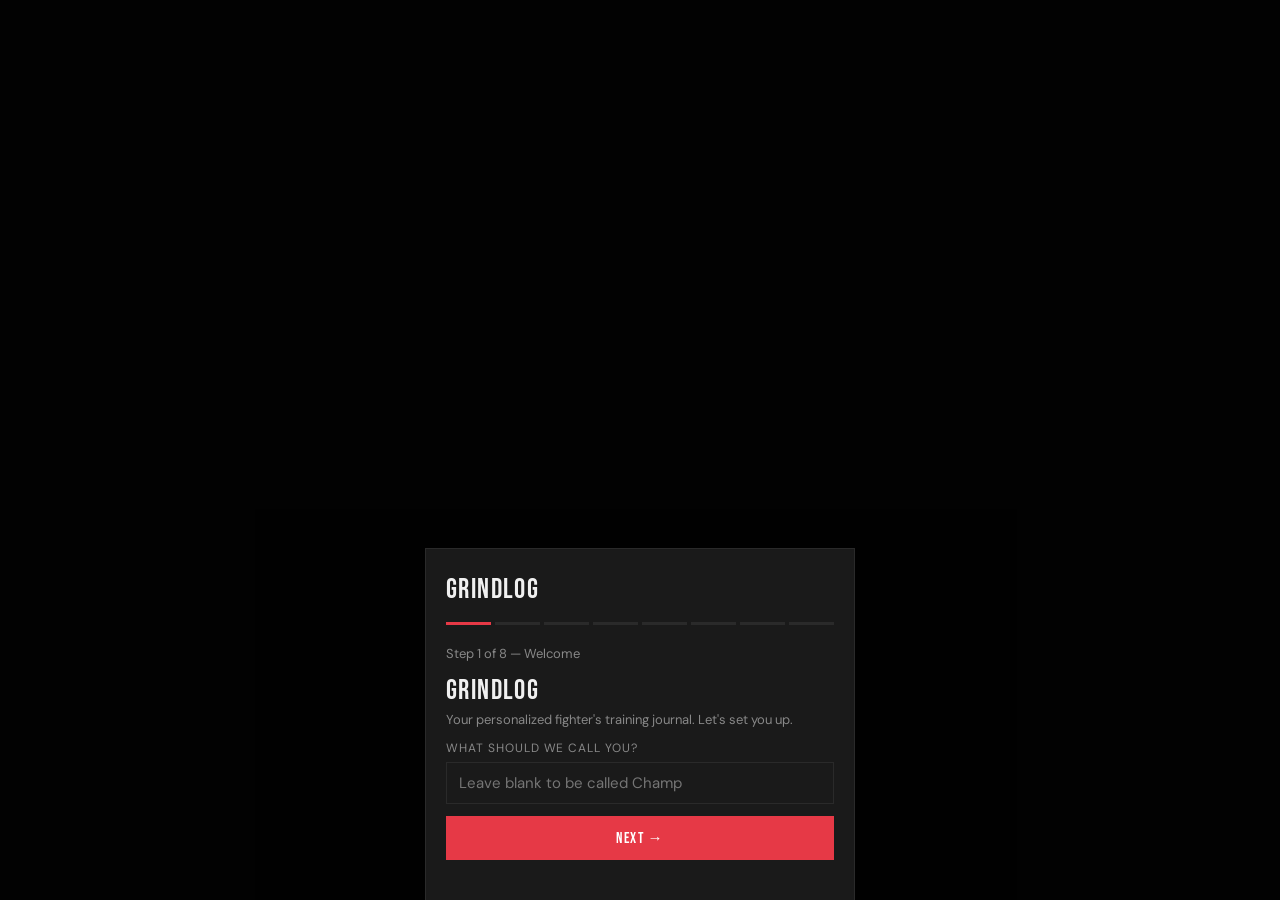
<file: index.html>
<!DOCTYPE html>
<html lang="en">

<head>
  <meta charset="UTF-8">
  <meta name="viewport" content="width=device-width, initial-scale=1.0, viewport-fit=cover">
  <meta name="theme-color" content="#e63946">

  <link rel="manifest" href="manifest.json">

  <link rel="apple-touch-icon" href="icons/192.png">

  <link rel="icon" type="image/png" href="icons/icon-192.png">

  <meta name="apple-mobile-web-app-capable" content="yes">
  <meta name="apple-mobile-web-app-status-bar-style" content="black-translucent">
  <meta name="apple-mobile-web-app-title" content="GrindLog">

  <title>GrindLog</title>

  <link rel="preconnect" href="https://fonts.googleapis.com">
  <link rel="preconnect" href="https://fonts.gstatic.com" crossorigin>
  <link
    href="https://fonts.googleapis.com/css2?family=Bebas+Neue&family=DM+Sans:ital,opsz,wght@0,9..40,400;0,9..40,500;0,9..40,700&display=swap"
    rel="stylesheet">
  <link rel="stylesheet" href="css/base.css">
  <link rel="stylesheet" href="css/components.css">
</head>

<body>

  <!-- ══════════ ONBOARDING ══════════ -->
  <div class="overlay" id="onboarding-overlay">
    <div class="modal">
      <h2 class="modal-title">GRINDLOG</h2>
      <div id="onboarding-steps"></div>
    </div>
  </div>

  <!-- ══════════ SLEEP MODAL ══════════ -->
  <div class="overlay" id="sleep-overlay">
    <div class="modal">
      <div class="flex-between mb-12">
        <h2 class="modal-title">SLEEP & RECOVERY</h2>
        <button class="btn btn-ghost" onclick="breathingReset();closeModal('sleep-overlay')">✕</button>
      </div>
      <div id="sleep-content"></div>
    </div>
  </div>

  <!-- ══════════ INSTALL BANNER ══════════ -->
  <div id="install-banner"
    style="display:none;position:fixed;bottom:60px;left:50%;transform:translateX(-50%);width:100%;max-width:430px;background:var(--surface);border-top:1px solid var(--accent);padding:10px 16px;align-items:center;justify-content:space-between;z-index:150">
    <span style="font-size:13px">Add to Home Screen for offline access</span>
    <div style="display:flex;gap:8px">
      <button class="btn btn-accent" style="padding:6px 12px;font-size:12px" onclick="installPWA()">INSTALL</button>
      <button class="btn btn-ghost" style="padding:6px 10px;font-size:12px" onclick="dismissInstall()">✕</button>
    </div>
  </div>

  <!-- ══════════ APP ══════════ -->
  <main id="app">
    <section id="tab-today" class="tab active"></section>
  </main>

  <!-- ══════════ BOTTOM NAV ══════════ -->
  <nav id="bottom-nav">
    <a class="nav-btn active" href="index.html">
      <svg width="22" height="22" viewBox="0 0 1024 1024" fill="currentColor" xmlns="http://www.w3.org/2000/svg">
        <path
          d="M650.564314 118.483673s25.088756-95.013547-28.002289-97.117765-120.102302-2.75167-178.049235 25.088756-103.430419 136.936048-103.43042 136.936048-103.430419 89.348344-120.102302 206.860839a784.387813 784.387813 0 0 0-10.197366 176.106881s-35.124258 80.122156-1.294903 114.598962 109.257485 54.062222 109.257485 54.062222 90.319521 74.456953 190.027093 70.734106a495.948052 495.948052 0 0 0 190.998271-53.091045s107.153267 160.244312 159.273134 162.995982 40.951324-59.565562 40.951324-59.565563l0.971178-323.725882s0.809315-75.428131-66.201943-104.401597a125.443779 125.443779 0 0 0-117.350632 6.474517s-60.53674-52.119867-131.270846-33.505628a434.440134 434.440134 0 0 0-127.547998 59.565562 187.922875 187.922875 0 0 0 7.445696-69.924791c-3.722848-36.257299-46.616527-97.117765-16.186294-162.995982s71.705283-43.702994 71.705283-43.702994a55.195263 55.195263 0 0 0 40.951324 24.279441 108.286308 108.286308 0 0 0 51.310552-17.64306s47.425842 13.110898 56.813893-18.614238 3.399122-41.436913-20.071005-53.414771z" />
        <path
          d="M857.748879 1023.944967h-4.694026c-10.844817 0-69.601065-11.815995-180.639042-173.678936a553.08567 553.08567 0 0 1-202.814266 52.929181c-105.372775 4.208436-199.577007-64.745177-218.676833-79.636567-17.966786-5.017751-89.186481-26.869248-125.120054-63.450273-40.951324-41.760639-13.272761-120.911617-4.532162-142.763114A946.736344 946.736344 0 0 1 133.088491 424.080906c17.643061-123.339561 115.084551-217.867519 135.155556-236.319894 9.873639-22.660812 57.461344-126.091231 121.559068-156.521464 67.334984-32.372588 141.9538-32.372588 206.051525-29.459056a52.767319 52.767319 0 0 1 41.27505 21.689634c19.585416 27.031111 14.729528 72.190872 10.359228 95.660999 24.279441 16.186294 28.649741 36.581025 18.128649 72.352735s-45.645349 41.760639-77.694211 35.77171a128.19545 128.19545 0 0 1-59.727426 18.128649 77.04676 77.04676 0 0 1-57.137618-29.944644 26.383659 26.383659 0 0 0-15.215117 0.809315 70.572242 70.572242 0 0 0-33.991217 39.332694c-20.718456 44.512309-6.150792 86.758537 6.798243 123.987013a210.421824 210.421824 0 0 1 12.301584 45.321624 199.900732 199.900732 0 0 1 0 39.008969 476.03891 476.03891 0 0 1 107.962582-44.512309c68.144298-17.966786 127.062409 16.186294 151.018124 32.372588a159.273134 159.273134 0 0 1 135.155556-1.780492c84.654318 36.419162 84.654318 129.490353 84.492455 132.727612l-0.971177 355.289156a88.862755 88.862755 0 0 1-16.186295 67.820572 57.946933 57.946933 0 0 1-44.674171 18.12865z" />
      </svg>
      Today
    </a>
    <a class="nav-btn" href="workout.html">
      <svg width="22" height="22" viewBox="0 -131.5 1287 1287" fill="currentColor" xmlns="http://www.w3.org/2000/svg">
        <path
          d="M1128.170143 656.727291h-9.881771v147.19722a55.996704 55.996704 0 0 1-61.761071 48.791246c-33.762719 0-61.761071-21.822245-61.761071-48.791246V315.188568c0-26.969001 27.586612-48.791246 61.761071-48.791246a55.996704 55.996704 0 0 1 61.761071 48.791246v168.607724h9.881771c60.114109 0 108.905355 38.909475 108.905356 86.87724s-48.997116 87.08311-108.905356 87.08311M898.213089 1023.999794a97.582492 97.582492 0 0 1-97.788363-97.582492V193.107518a97.685427 97.685427 0 1 1 195.370855 0v732.486303a97.582492 97.582492 0 0 1-97.582492 97.788362z m-440.562307-367.272503v-195.370855h342.773944v195.370855H457.650782z m-95.729661 366.243152a97.582492 97.582492 0 0 1-97.582492-97.582492V193.107518a97.582492 97.582492 0 0 1 97.582492-97.582493 95.93553 95.93553 0 0 1 95.729661 97.582493v732.486303a95.93553 95.93553 0 0 1-95.729661 97.788362z m-157.078991-170.872297c-33.968589 0-61.761071-21.822245-61.761071-48.791246v-146.579609h-9.675901c-61.761071 0-110.140577-38.909475-110.140577-87.08311s49.202987-86.87724 110.140577-86.87724h9.675901v-168.607724c0-26.969001 27.792482-48.791246 61.761071-48.791246a53.938002 53.938002 0 0 1 59.290629 48.791246v488.324202a53.938002 53.938002 0 0 1-59.290629 49.820597z" />
        <path
          d="M916.123799 992.913388a123.522142 123.522142 0 0 1-123.522142-123.522142V619.670649h-302.629248v250.338208a123.522142 123.522142 0 0 1-34.79207 86.67137 119.198867 119.198867 0 0 1-86.053759 36.233161 123.522142 123.522142 0 0 1-123.522143-123.522142v-58.467147a96.553141 96.553141 0 0 1-37.056642 7.205458c-47.556025 0-86.4655-32.733368-86.4655-73.083934v-126.404326c-68.348919-5.558496-122.081051-53.526262-122.08105-111.581668s53.732132-105.817302 122.08105-111.375798v-148.226571c0-41.174047 38.703605-73.083934 86.4655-73.083934a95.72966 95.72966 0 0 1 37.262513 7.411329V123.523377a123.522142 123.522142 0 0 1 123.522142-123.522142 118.992997 118.992997 0 0 1 86.053759 36.233162 123.522142 123.522142 0 0 1 34.79207 86.67137V373.243975h302.629248V123.523377a123.522142 123.522142 0 0 1 123.522143-123.522142 123.522142 123.522142 0 0 1 123.522142 123.522142v59.702369a97.376622 97.376622 0 0 1 39.115345-8.028939c47.350155 0 85.847889 32.733368 85.847889 73.083934v148.226571c67.937178 5.558496 121.051699 53.526262 121.051699 111.375798a102.935119 102.935119 0 0 1-41.174047 80.907003 146.991349 146.991349 0 0 1-79.671782 30.468795v126.404326c0 41.174047-38.497734 73.083934-85.847889 73.083934a97.376622 97.376622 0 0 1-39.115345-8.028939v59.290628a123.522142 123.522142 0 0 1-123.933883 122.904531z m0-945.561998a76.171988 76.171988 0 0 0-76.171987 76.171987v746.69135a76.171988 76.171988 0 0 0 76.171987 76.171988 76.171988 76.171988 0 0 0 76.171988-76.171988V123.523377a76.171988 76.171988 0 0 0-76.171988-76.171987z m-546.585479 0a76.171988 76.171988 0 0 0-76.171988 76.171987v746.69135a76.171988 76.171988 0 0 0 76.171988 76.171988 72.672194 72.672194 0 0 0 52.702781-22.028116 76.995469 76.995469 0 0 0 20.587023-54.143872V123.523377a76.995469 76.995469 0 0 0-20.587023-54.143872 72.672194 72.672194 0 0 0-52.496911-22.028115z m708.399486 174.16622a35.615551 35.615551 0 0 0-38.909475 26.351391v497.794233a35.615551 35.615551 0 0 0 39.115345 26.35139 35.203811 35.203811 0 0 0 38.909475-26.35139v-174.989702l24.910298 1.646962h8.64655a102.935119 102.935119 0 0 0 63.819774-20.587024 57.437796 57.437796 0 0 0 23.880947-44.467971c0-35.409681-41.174047-65.260865-87.700721-65.260865H1142.16932l-24.910299 1.646962v-196.811947a35.203811 35.203811 0 0 0-39.321215-25.322039zM169.84419 570.261792v175.195571c0 13.999176 18.528321 26.35139 39.732956 26.351391a44.056231 44.056231 0 0 0 28.410093-9.058291 22.645726 22.645726 0 0 0 8.85242-17.2931V247.869001a32.733368 32.733368 0 0 0-37.056643-26.351391c-20.587024 0-39.732956 12.352214-39.732956 26.351391v197.017816L145.139762 443.033985h-8.23481c-48.997116 0-88.935942 29.233574-88.935942 65.260865s39.938826 65.260865 88.935942 65.260866H145.139762z m320.745829 2.470443h302.629249v-152.343976h-302.629249v152.343976z" />
      </svg>
      Workout
    </a>
    <a class="nav-btn" href="boxing.html">
      <svg width="22" height="22" viewBox="0 -21 1066 1066" fill="currentColor" xmlns="http://www.w3.org/2000/svg">
        <path
          d="M812.148503 580.828743a288.80479 288.80479 0 0 1-119.262275-23.453893s-14.102994 100.713772 19.468263 134.438324 67.908982 32.191617 103.626347 32.191616 103.166467 5.82515 120.641916-41.082634 8.277844-115.736527 8.277845-115.736527a674.491018 674.491018 0 0 1-132.752096 13.643114zM629.729341 251.401198s-34.950898 23.913772-34.950898 89.370059 89.37006 168.622754 89.37006 168.622755a321.916168 321.916168 0 0 0 133.058683 26.213174 752.517365 752.517365 0 0 0 148.23473-15.329342s82.931737-87.223952 82.931737-268.263473-196.215569-183.952096-226.874252-183.952096S605.662275 87.837126 629.729341 251.401198z" />
        <path
          d="M792.526946 553.235928a373.116168 373.116168 0 0 1-155.439521-30.658682 18.39521 18.39521 0 0 1-5.671856-4.292216c-4.292216-4.905389-103.473054-119.568862-103.473054-197.901796a147.161677 147.161677 0 0 1 37.556886-106.232336 168.622754 168.622754 0 0 1 38.016767-134.131736C660.081437 14.562874 762.634731 0.306587 797.279042 0.306587a371.583234 371.583234 0 0 1 145.628742 27.746108c81.092216 35.564072 123.861078 102.4 123.861078 193.302994 0 205.25988-92.895808 305.360479-96.728143 309.499401a18.39521 18.39521 0 0 1-9.350899 5.211976 844.34012 844.34012 0 0 1-168.162874 17.168862z m-135.971257-62.390419a353.647904 353.647904 0 0 0 135.971257 25.6 832.68982 832.68982 0 0 0 154.213174-15.329341c16.095808-19.77485 83.238323-112.517365 83.238323-280.22036 0-55.492216-22.687425-183.952096-232.699401-183.952095-28.052695 0-118.802395 12.263473-166.016767 66.989221a137.964072 137.964072 0 0 0-28.205988 114.663473 18.39521 18.39521 0 0 1-7.511377 17.628743c-1.686228 1.226347-30.658683 23.607186-30.658682 84.00479-0.306587 51.813174 63.923353 137.964072 91.669461 170.615569z" />
        <path
          d="M611.487425 349.968862a18.39521 18.39521 0 0 1-13.02994-30.658682c4.138922-4.138922 13.796407-13.796407-29.432335-88.143713a18.39521 18.39521 0 0 1 31.731736-18.39521c48.287425 83.08503 45.988024 110.677844 23.607186 132.598803a18.241916 18.241916 0 0 1-12.876647 4.598802z" />
        <path
          d="M827.477844 730.28982h-35.257485c-42.308982 0-90.28982 0-135.66467-45.221557s-30.658683-167.856287-29.279042-181.499401a18.39521 18.39521 0 0 1 26.366467-13.796407 343.530539 343.530539 0 0 0 139.037126 26.979641 819.2 819.2 0 0 0 160.038323-16.402395 18.39521 18.39521 0 0 1 22.227545 15.329341c0 3.679042 11.803593 90.443114-11.190419 151.913772-21.614371 57.331737-87.990419 62.697006-136.277845 62.697006z m-30.658682-37.097006h13.643113c41.082635 0 103.013174 1.532934 118.189222-38.936527a301.988024 301.988024 0 0 0 11.037126-114.663473 866.874251 866.874251 0 0 1-147.774851 13.336527 405.001198 405.001198 0 0 1-131.525748-21.307784c-3.219162 45.068263 0 105.312575 21.307784 126.926946 34.644311 34.644311 69.59521 34.797605 109.604791 34.491018h5.365269z" />
        <path
          d="M389.82515 852.464671a288.958084 288.958084 0 0 0 102.093413-66.069461s50.586826 88.297006 31.731736 132.138922-51.046707 55.185629-84.311377 68.368862-93.662275 43.688623-127.386826 6.74491S261.211976 889.101796 261.211976 889.101796a674.491018 674.491018 0 0 0 128.613174-36.637125zM431.674251 490.845509s40.776048 9.197605 64.843114 69.288623-20.541317 187.017964-20.541317 187.017964a318.697006 318.697006 0 0 1-112.517365 72.814371 744.239521 744.239521 0 0 1-141.796408 40.469461S113.590419 810.768862 47.061078 644.445509s112.977246-240.210778 141.02994-251.554491 205.566467-61.623952 243.583233 97.954491z" />
        <path
          d="M230.093413 873.005988a18.39521 18.39521 0 0 1-7.66467-1.686228c-5.211976-2.452695-128.613174-61.317365-204.8-251.554491-33.724551-84.464671-18.85509-162.491018 43.228742-225.49461a371.583234 371.583234 0 0 1 124.780838-79.865869c32.191617-12.876647 132.752096-37.71018 209.552096 2.146108a168.622754 168.622754 0 0 1 85.077844 110.524551 147.008383 147.008383 0 0 1 74.347306 84.617964c29.125749 72.814371-20.541317 216.143713-22.687425 222.275449a18.548503 18.548503 0 0 1-3.679042 6.131737 373.116168 373.116168 0 0 1-132.905389 86.457485 844.033533 844.033533 0 0 1-162.644312 45.988024h-2.912575z m66.376048-541.432335a291.257485 291.257485 0 0 0-97.03473 17.015569c-194.989222 78.026347-168.622754 206.026347-147.621557 257.532934 62.543713 156.512575 158.811976 216.91018 181.192814 229.940119a834.529341 834.529341 0 0 0 149.001198-43.075449 349.968862 349.968862 0 0 0 116.656287-74.194012c13.796407-40.622754 41.235928-144.402395 21.920958-192.843113-22.687425-56.718563-59.171257-66.376048-59.631138-66.529342a18.39521 18.39521 0 0 1-13.796407-13.643113 137.964072 137.964072 0 0 0-68.828742-95.961677 178.74012 178.74012 0 0 0-81.858683-18.088623z" />
        <path
          d="M481.341317 571.784431a18.241916 18.241916 0 0 1-7.20479-1.532934c-28.512575-12.263473-41.235928-36.943713-27.286228-131.985629a18.39521 18.39521 0 0 1 36.330539 5.36527c-12.57006 85.077844 0 90.596407 5.36527 92.895808a18.39521 18.39521 0 0 1-7.204791 35.257485z" />
        <path
          d="M345.676647 1023.846707a85.844311 85.844311 0 0 1-66.529342-27.899402c-44.301796-48.594012-65.916168-133.365269-66.835928-136.891018a18.39521 18.39521 0 0 1 15.329342-22.687425 822.725749 822.725749 0 0 0 154.826347-44.148503 339.54491 339.54491 0 0 0 119.108982-76.646706 18.701796 18.701796 0 0 1 15.329341-6.131737 18.39521 18.39521 0 0 1 14.102994 9.197605c6.898204 11.956886 66.222754 118.649102 40.162874 179.353293s-67.908982 76.646707-109.14491 91.976048l-4.905389 1.992815-12.11018 5.058682a271.635928 271.635928 0 0 1-99.334131 26.826348z m-91.976048-154.979641a301.988024 301.988024 0 0 0 52.732934 102.4c29.125749 31.88503 86.304192 7.971257 124.167665-7.664671l12.570059-5.211976 4.90539-1.992814c37.403593-15.329341 69.748503-27.746108 88.910179-72.661078 11.956886-28.052695-7.511377-85.077844-27.286227-125.700599a404.847904 404.847904 0 0 1-114.203593 68.522156 866.414371 866.414371 0 0 1-142.102994 42.462275z" />
      </svg>
      Boxing
    </a>
    <a class="nav-btn" href="diet.html">
      <svg width="22" height="22" viewBox="0 0 1024 1024" fill="currentColor" xmlns="http://www.w3.org/2000/svg">
        <path d="M64 448h896v80H64z" />
        <path d="M128 528c0 0 64 352 384 352s384-352 384-352H128z" />
        <path d="M192 448c0 0 72-224 320-224s320 224 320 224H192z" />
      </svg>
      Diet
    </a>
    <a class="nav-btn" href="progress.html">
      <svg width="22" height="22" viewBox="0 0 1024 1024" fill="currentColor" xmlns="http://www.w3.org/2000/svg">
        <path d="M160 576h160v384H160z" />
        <path d="M432 320h160v640H432z" />
        <path d="M704 128h160v832H704z" />
        <path d="M64 960h896v64H64z" />
      </svg>
      Progress
    </a>
  </nav>

  <script src="js/core.js"></script>
  <script src="js/data.js"></script>
  <script src="js/analyzer.js"></script>
  <script src="js/pwa.js"></script>
  <script src="js/today.js"></script>
  <script src="js/onboarding.js"></script>
  <script src="js/app.js"></script>
</body>

</html>
</file>
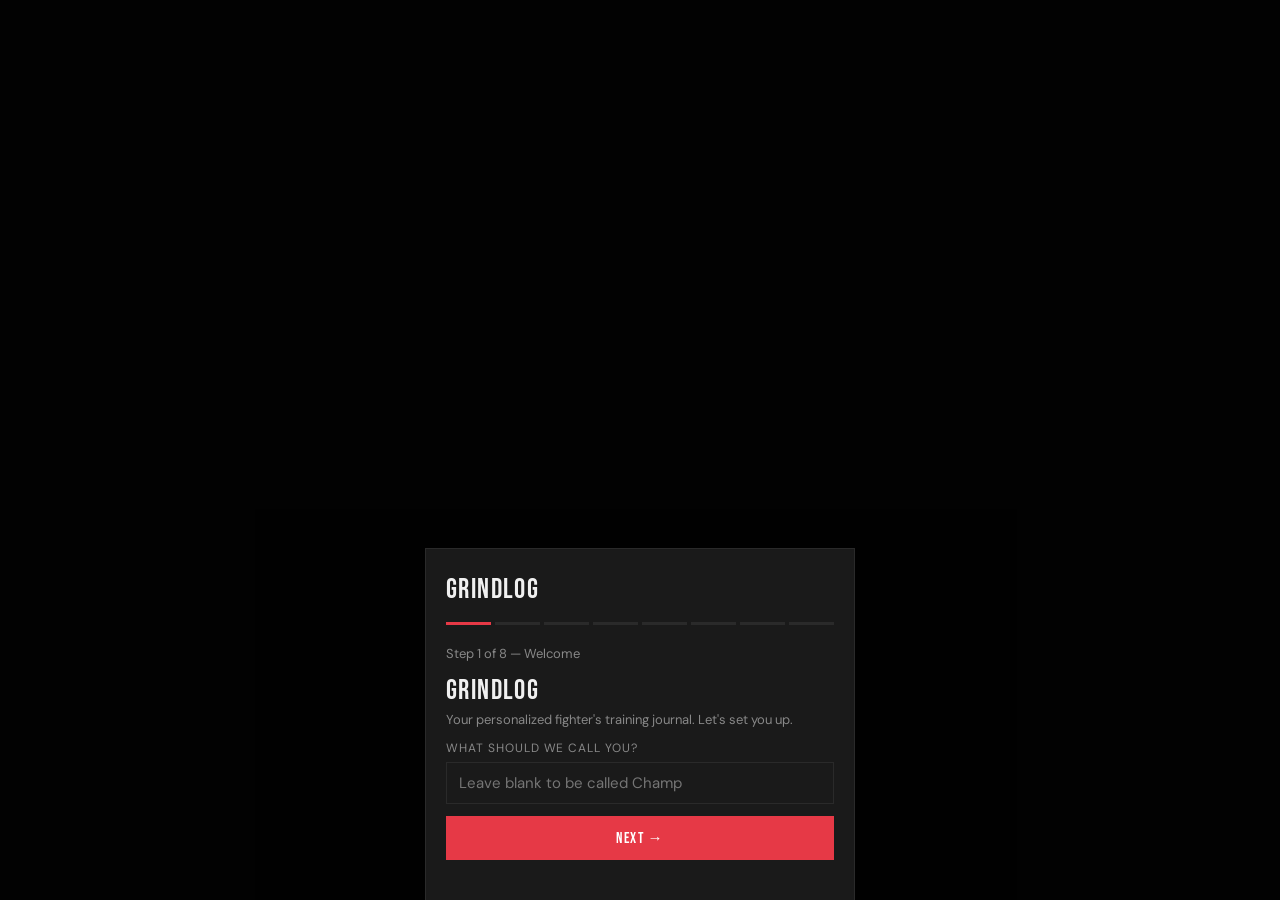
<file: boxing.html>
<!DOCTYPE html>
<html lang="en">

<head>
  <meta charset="UTF-8">
  <meta name="viewport" content="width=device-width, initial-scale=1.0, viewport-fit=cover">
  <meta name="theme-color" content="#e63946">

  <link rel="manifest" href="manifest.json">

  <link rel="apple-touch-icon" href="icons/192.png">

  <link rel="icon" type="image/png" href="icons/icon-192.png">

  <meta name="apple-mobile-web-app-capable" content="yes">
  <meta name="apple-mobile-web-app-status-bar-style" content="black-translucent">
  <meta name="apple-mobile-web-app-title" content="GrindLog">

  <title>GrindLog – Boxing</title>

  <link rel="preconnect" href="https://fonts.googleapis.com">
  <link rel="preconnect" href="https://fonts.gstatic.com" crossorigin>
  <link
    href="https://fonts.googleapis.com/css2?family=Bebas+Neue&family=DM+Sans:ital,opsz,wght@0,9..40,400;0,9..40,500;0,9..40,700&display=swap"
    rel="stylesheet">
  <link rel="stylesheet" href="css/base.css">
  <link rel="stylesheet" href="css/components.css">
</head>

<body>

  <!-- ══════════ INSTALL BANNER ══════════ -->
  <div id="install-banner"
    style="display:none;position:fixed;bottom:60px;left:50%;transform:translateX(-50%);width:100%;max-width:430px;background:var(--surface);border-top:1px solid var(--accent);padding:10px 16px;align-items:center;justify-content:space-between;z-index:150">
    <span style="font-size:13px">Add to Home Screen for offline access</span>
    <div style="display:flex;gap:8px">
      <button class="btn btn-accent" style="padding:6px 12px;font-size:12px" onclick="installPWA()">INSTALL</button>
      <button class="btn btn-ghost" style="padding:6px 10px;font-size:12px" onclick="dismissInstall()">✕</button>
    </div>
  </div>

  <!-- ══════════ APP ══════════ -->
  <main id="app">
    <section id="tab-boxing" class="tab active"></section>
  </main>

  <!-- ══════════ BOTTOM NAV ══════════ -->
  <nav id="bottom-nav">
    <a class="nav-btn" href="index.html">
      <svg width="22" height="22" viewBox="0 0 1024 1024" fill="currentColor" xmlns="http://www.w3.org/2000/svg">
        <path
          d="M650.564314 118.483673s25.088756-95.013547-28.002289-97.117765-120.102302-2.75167-178.049235 25.088756-103.430419 136.936048-103.43042 136.936048-103.430419 89.348344-120.102302 206.860839a784.387813 784.387813 0 0 0-10.197366 176.106881s-35.124258 80.122156-1.294903 114.598962 109.257485 54.062222 109.257485 54.062222 90.319521 74.456953 190.027093 70.734106a495.948052 495.948052 0 0 0 190.998271-53.091045s107.153267 160.244312 159.273134 162.995982 40.951324-59.565562 40.951324-59.565563l0.971178-323.725882s0.809315-75.428131-66.201943-104.401597a125.443779 125.443779 0 0 0-117.350632 6.474517s-60.53674-52.119867-131.270846-33.505628a434.440134 434.440134 0 0 0-127.547998 59.565562 187.922875 187.922875 0 0 0 7.445696-69.924791c-3.722848-36.257299-46.616527-97.117765-16.186294-162.995982s71.705283-43.702994 71.705283-43.702994a55.195263 55.195263 0 0 0 40.951324 24.279441 108.286308 108.286308 0 0 0 51.310552-17.64306s47.425842 13.110898 56.813893-18.614238 3.399122-41.436913-20.071005-53.414771z" />
        <path
          d="M857.748879 1023.944967h-4.694026c-10.844817 0-69.601065-11.815995-180.639042-173.678936a553.08567 553.08567 0 0 1-202.814266 52.929181c-105.372775 4.208436-199.577007-64.745177-218.676833-79.636567-17.966786-5.017751-89.186481-26.869248-125.120054-63.450273-40.951324-41.760639-13.272761-120.911617-4.532162-142.763114A946.736344 946.736344 0 0 1 133.088491 424.080906c17.643061-123.339561 115.084551-217.867519 135.155556-236.319894 9.873639-22.660812 57.461344-126.091231 121.559068-156.521464 67.334984-32.372588 141.9538-32.372588 206.051525-29.459056a52.767319 52.767319 0 0 1 41.27505 21.689634c19.585416 27.031111 14.729528 72.190872 10.359228 95.660999 24.279441 16.186294 28.649741 36.581025 18.128649 72.352735s-45.645349 41.760639-77.694211 35.77171a128.19545 128.19545 0 0 1-59.727426 18.128649 77.04676 77.04676 0 0 1-57.137618-29.944644 26.383659 26.383659 0 0 0-15.215117 0.809315 70.572242 70.572242 0 0 0-33.991217 39.332694c-20.718456 44.512309-6.150792 86.758537 6.798243 123.987013a210.421824 210.421824 0 0 1 12.301584 45.321624 199.900732 199.900732 0 0 1 0 39.008969 476.03891 476.03891 0 0 1 107.962582-44.512309c68.144298-17.966786 127.062409 16.186294 151.018124 32.372588a159.273134 159.273134 0 0 1 135.155556-1.780492c84.654318 36.419162 84.654318 129.490353 84.492455 132.727612l-0.971177 355.289156a88.862755 88.862755 0 0 1-16.186295 67.820572 57.946933 57.946933 0 0 1-44.674171 18.12865z" />
      </svg>
      Today
    </a>
    <a class="nav-btn" href="workout.html">
      <svg width="22" height="22" viewBox="0 -131.5 1287 1287" fill="currentColor" xmlns="http://www.w3.org/2000/svg">
        <path
          d="M1128.170143 656.727291h-9.881771v147.19722a55.996704 55.996704 0 0 1-61.761071 48.791246c-33.762719 0-61.761071-21.822245-61.761071-48.791246V315.188568c0-26.969001 27.586612-48.791246 61.761071-48.791246a55.996704 55.996704 0 0 1 61.761071 48.791246v168.607724h9.881771c60.114109 0 108.905355 38.909475 108.905356 86.87724s-48.997116 87.08311-108.905356 87.08311M898.213089 1023.999794a97.582492 97.582492 0 0 1-97.788363-97.582492V193.107518a97.685427 97.685427 0 1 1 195.370855 0v732.486303a97.582492 97.582492 0 0 1-97.582492 97.788362z m-440.562307-367.272503v-195.370855h342.773944v195.370855H457.650782z m-95.729661 366.243152a97.582492 97.582492 0 0 1-97.582492-97.582492V193.107518a97.582492 97.582492 0 0 1 97.582492-97.582493 95.93553 95.93553 0 0 1 95.729661 97.582493v732.486303a95.93553 95.93553 0 0 1-95.729661 97.788362z m-157.078991-170.872297c-33.968589 0-61.761071-21.822245-61.761071-48.791246v-146.579609h-9.675901c-61.761071 0-110.140577-38.909475-110.140577-87.08311s49.202987-86.87724 110.140577-86.87724h9.675901v-168.607724c0-26.969001 27.792482-48.791246 61.761071-48.791246a53.938002 53.938002 0 0 1 59.290629 48.791246v488.324202a53.938002 53.938002 0 0 1-59.290629 49.820597z" />
        <path
          d="M916.123799 992.913388a123.522142 123.522142 0 0 1-123.522142-123.522142V619.670649h-302.629248v250.338208a123.522142 123.522142 0 0 1-34.79207 86.67137 119.198867 119.198867 0 0 1-86.053759 36.233161 123.522142 123.522142 0 0 1-123.522143-123.522142v-58.467147a96.553141 96.553141 0 0 1-37.056642 7.205458c-47.556025 0-86.4655-32.733368-86.4655-73.083934v-126.404326c-68.348919-5.558496-122.081051-53.526262-122.08105-111.581668s53.732132-105.817302 122.08105-111.375798v-148.226571c0-41.174047 38.703605-73.083934 86.4655-73.083934a95.72966 95.72966 0 0 1 37.262513 7.411329V123.523377a123.522142 123.522142 0 0 1 123.522142-123.522142 118.992997 118.992997 0 0 1 86.053759 36.233162 123.522142 123.522142 0 0 1 34.79207 86.67137V373.243975h302.629248V123.523377a123.522142 123.522142 0 0 1 123.522143-123.522142 123.522142 123.522142 0 0 1 123.522142 123.522142v59.702369a97.376622 97.376622 0 0 1 39.115345-8.028939c47.350155 0 85.847889 32.733368 85.847889 73.083934v148.226571c67.937178 5.558496 121.051699 53.526262 121.051699 111.375798a102.935119 102.935119 0 0 1-41.174047 80.907003 146.991349 146.991349 0 0 1-79.671782 30.468795v126.404326c0 41.174047-38.497734 73.083934-85.847889 73.083934a97.376622 97.376622 0 0 1-39.115345-8.028939v59.290628a123.522142 123.522142 0 0 1-123.933883 122.904531z m0-945.561998a76.171988 76.171988 0 0 0-76.171987 76.171987v746.69135a76.171988 76.171988 0 0 0 76.171987 76.171988 76.171988 76.171988 0 0 0 76.171988-76.171988V123.523377a76.171988 76.171988 0 0 0-76.171988-76.171987z m-546.585479 0a76.171988 76.171988 0 0 0-76.171988 76.171987v746.69135a76.171988 76.171988 0 0 0 76.171988 76.171988 72.672194 72.672194 0 0 0 52.702781-22.028116 76.995469 76.995469 0 0 0 20.587023-54.143872V123.523377a76.995469 76.995469 0 0 0-20.587023-54.143872 72.672194 72.672194 0 0 0-52.496911-22.028115z m708.399486 174.16622a35.615551 35.615551 0 0 0-38.909475 26.351391v497.794233a35.615551 35.615551 0 0 0 39.115345 26.35139 35.203811 35.203811 0 0 0 38.909475-26.35139v-174.989702l24.910298 1.646962h8.64655a102.935119 102.935119 0 0 0 63.819774-20.587024 57.437796 57.437796 0 0 0 23.880947-44.467971c0-35.409681-41.174047-65.260865-87.700721-65.260865H1142.16932l-24.910299 1.646962v-196.811947a35.203811 35.203811 0 0 0-39.321215-25.322039zM169.84419 570.261792v175.195571c0 13.999176 18.528321 26.35139 39.732956 26.351391a44.056231 44.056231 0 0 0 28.410093-9.058291 22.645726 22.645726 0 0 0 8.85242-17.2931V247.869001a32.733368 32.733368 0 0 0-37.056643-26.351391c-20.587024 0-39.732956 12.352214-39.732956 26.351391v197.017816L145.139762 443.033985h-8.23481c-48.997116 0-88.935942 29.233574-88.935942 65.260865s39.938826 65.260865 88.935942 65.260866H145.139762z m320.745829 2.470443h302.629249v-152.343976h-302.629249v152.343976z" />
      </svg>
      Workout
    </a>
    <a class="nav-btn active" href="boxing.html">
      <svg width="22" height="22" viewBox="0 -21 1066 1066" fill="currentColor" xmlns="http://www.w3.org/2000/svg">
        <path
          d="M812.148503 580.828743a288.80479 288.80479 0 0 1-119.262275-23.453893s-14.102994 100.713772 19.468263 134.438324 67.908982 32.191617 103.626347 32.191616 103.166467 5.82515 120.641916-41.082634 8.277844-115.736527 8.277845-115.736527a674.491018 674.491018 0 0 1-132.752096 13.643114zM629.729341 251.401198s-34.950898 23.913772-34.950898 89.370059 89.37006 168.622754 89.37006 168.622755a321.916168 321.916168 0 0 0 133.058683 26.213174 752.517365 752.517365 0 0 0 148.23473-15.329342s82.931737-87.223952 82.931737-268.263473-196.215569-183.952096-226.874252-183.952096S605.662275 87.837126 629.729341 251.401198z" />
        <path
          d="M792.526946 553.235928a373.116168 373.116168 0 0 1-155.439521-30.658682 18.39521 18.39521 0 0 1-5.671856-4.292216c-4.292216-4.905389-103.473054-119.568862-103.473054-197.901796a147.161677 147.161677 0 0 1 37.556886-106.232336 168.622754 168.622754 0 0 1 38.016767-134.131736C660.081437 14.562874 762.634731 0.306587 797.279042 0.306587a371.583234 371.583234 0 0 1 145.628742 27.746108c81.092216 35.564072 123.861078 102.4 123.861078 193.302994 0 205.25988-92.895808 305.360479-96.728143 309.499401a18.39521 18.39521 0 0 1-9.350899 5.211976 844.34012 844.34012 0 0 1-168.162874 17.168862z m-135.971257-62.390419a353.647904 353.647904 0 0 0 135.971257 25.6 832.68982 832.68982 0 0 0 154.213174-15.329341c16.095808-19.77485 83.238323-112.517365 83.238323-280.22036 0-55.492216-22.687425-183.952096-232.699401-183.952095-28.052695 0-118.802395 12.263473-166.016767 66.989221a137.964072 137.964072 0 0 0-28.205988 114.663473 18.39521 18.39521 0 0 1-7.511377 17.628743c-1.686228 1.226347-30.658683 23.607186-30.658682 84.00479-0.306587 51.813174 63.923353 137.964072 91.669461 170.615569z" />
        <path
          d="M611.487425 349.968862a18.39521 18.39521 0 0 1-13.02994-30.658682c4.138922-4.138922 13.796407-13.796407-29.432335-88.143713a18.39521 18.39521 0 0 1 31.731736-18.39521c48.287425 83.08503 45.988024 110.677844 23.607186 132.598803a18.241916 18.241916 0 0 1-12.876647 4.598802z" />
        <path
          d="M827.477844 730.28982h-35.257485c-42.308982 0-90.28982 0-135.66467-45.221557s-30.658683-167.856287-29.279042-181.499401a18.39521 18.39521 0 0 1 26.366467-13.796407 343.530539 343.530539 0 0 0 139.037126 26.979641 819.2 819.2 0 0 0 160.038323-16.402395 18.39521 18.39521 0 0 1 22.227545 15.329341c0 3.679042 11.803593 90.443114-11.190419 151.913772-21.614371 57.331737-87.990419 62.697006-136.277845 62.697006z m-30.658682-37.097006h13.643113c41.082635 0 103.013174 1.532934 118.189222-38.936527a301.988024 301.988024 0 0 0 11.037126-114.663473 866.874251 866.874251 0 0 1-147.774851 13.336527 405.001198 405.001198 0 0 1-131.525748-21.307784c-3.219162 45.068263 0 105.312575 21.307784 126.926946 34.644311 34.644311 69.59521 34.797605 109.604791 34.491018h5.365269z" />
        <path
          d="M389.82515 852.464671a288.958084 288.958084 0 0 0 102.093413-66.069461s50.586826 88.297006 31.731736 132.138922-51.046707 55.185629-84.311377 68.368862-93.662275 43.688623-127.386826 6.74491S261.211976 889.101796 261.211976 889.101796a674.491018 674.491018 0 0 0 128.613174-36.637125zM431.674251 490.845509s40.776048 9.197605 64.843114 69.288623-20.541317 187.017964-20.541317 187.017964a318.697006 318.697006 0 0 1-112.517365 72.814371 744.239521 744.239521 0 0 1-141.796408 40.469461S113.590419 810.768862 47.061078 644.445509s112.977246-240.210778 141.02994-251.554491 205.566467-61.623952 243.583233 97.954491z" />
        <path
          d="M230.093413 873.005988a18.39521 18.39521 0 0 1-7.66467-1.686228c-5.211976-2.452695-128.613174-61.317365-204.8-251.554491-33.724551-84.464671-18.85509-162.491018 43.228742-225.49461a371.583234 371.583234 0 0 1 124.780838-79.865869c32.191617-12.876647 132.752096-37.71018 209.552096 2.146108a168.622754 168.622754 0 0 1 85.077844 110.524551 147.008383 147.008383 0 0 1 74.347306 84.617964c29.125749 72.814371-20.541317 216.143713-22.687425 222.275449a18.548503 18.548503 0 0 1-3.679042 6.131737 373.116168 373.116168 0 0 1-132.905389 86.457485 844.033533 844.033533 0 0 1-162.644312 45.988024h-2.912575z m66.376048-541.432335a291.257485 291.257485 0 0 0-97.03473 17.015569c-194.989222 78.026347-168.622754 206.026347-147.621557 257.532934 62.543713 156.512575 158.811976 216.91018 181.192814 229.940119a834.529341 834.529341 0 0 0 149.001198-43.075449 349.968862 349.968862 0 0 0 116.656287-74.194012c13.796407-40.622754 41.235928-144.402395 21.920958-192.843113-22.687425-56.718563-59.171257-66.376048-59.631138-66.529342a18.39521 18.39521 0 0 1-13.796407-13.643113 137.964072 137.964072 0 0 0-68.828742-95.961677 178.74012 178.74012 0 0 0-81.858683-18.088623z" />
        <path
          d="M481.341317 571.784431a18.241916 18.241916 0 0 1-7.20479-1.532934c-28.512575-12.263473-41.235928-36.943713-27.286228-131.985629a18.39521 18.39521 0 0 1 36.330539 5.36527c-12.57006 85.077844 0 90.596407 5.36527 92.895808a18.39521 18.39521 0 0 1-7.204791 35.257485z" />
        <path
          d="M345.676647 1023.846707a85.844311 85.844311 0 0 1-66.529342-27.899402c-44.301796-48.594012-65.916168-133.365269-66.835928-136.891018a18.39521 18.39521 0 0 1 15.329342-22.687425 822.725749 822.725749 0 0 0 154.826347-44.148503 339.54491 339.54491 0 0 0 119.108982-76.646706 18.701796 18.701796 0 0 1 15.329341-6.131737 18.39521 18.39521 0 0 1 14.102994 9.197605c6.898204 11.956886 66.222754 118.649102 40.162874 179.353293s-67.908982 76.646707-109.14491 91.976048l-4.905389 1.992815-12.11018 5.058682a271.635928 271.635928 0 0 1-99.334131 26.826348z m-91.976048-154.979641a301.988024 301.988024 0 0 0 52.732934 102.4c29.125749 31.88503 86.304192 7.971257 124.167665-7.664671l12.570059-5.211976 4.90539-1.992814c37.403593-15.329341 69.748503-27.746108 88.910179-72.661078 11.956886-28.052695-7.511377-85.077844-27.286227-125.700599a404.847904 404.847904 0 0 1-114.203593 68.522156 866.414371 866.414371 0 0 1-142.102994 42.462275z" />
      </svg>
      Boxing
    </a>
    <a class="nav-btn" href="diet.html">
      <svg width="22" height="22" viewBox="0 0 1024 1024" fill="currentColor" xmlns="http://www.w3.org/2000/svg">
        <path d="M64 448h896v80H64z" />
        <path d="M128 528c0 0 64 352 384 352s384-352 384-352H128z" />
        <path d="M192 448c0 0 72-224 320-224s320 224 320 224H192z" />
      </svg>
      Diet
    </a>
    <a class="nav-btn" href="progress.html">
      <svg width="22" height="22" viewBox="0 0 1024 1024" fill="currentColor" xmlns="http://www.w3.org/2000/svg">
        <path d="M160 576h160v384H160z" />
        <path d="M432 320h160v640H432z" />
        <path d="M704 128h160v832H704z" />
        <path d="M64 960h896v64H64z" />
      </svg>
      Progress
    </a>
  </nav>

  <script src="js/core.js"></script>
  <script src="js/data.js"></script>
  <script src="js/pwa.js"></script>
  <script src="js/boxing.js"></script>
  <script>
    (function () {
      if (!load('profile')) { window.location.href = 'index.html'; return; }
      renderBoxing();
      registerSW();
      handleInstallPrompt();
    })();
  </script>
</body>

</html>
</file>
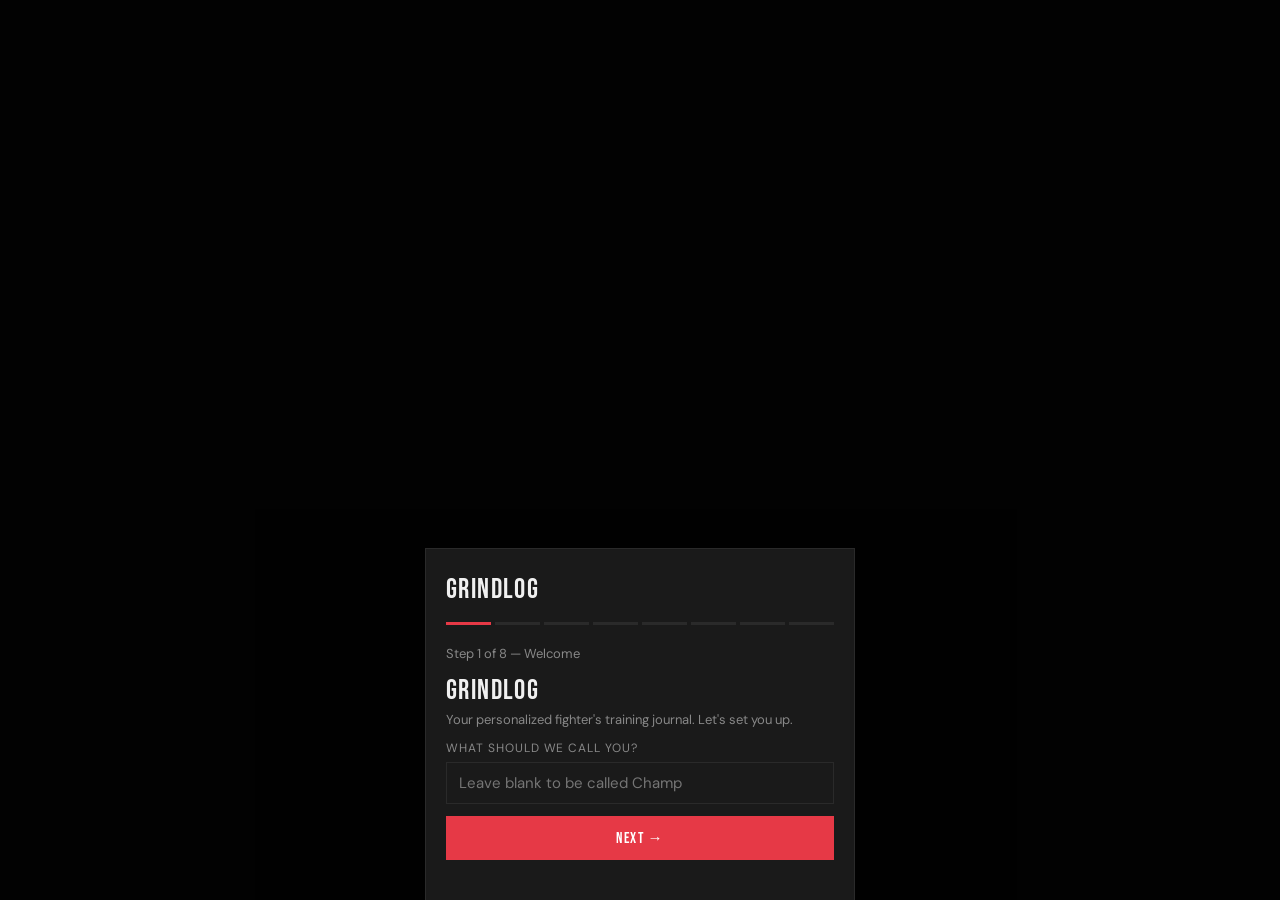
<file: diet.html>
<!DOCTYPE html>
<html lang="en">

<head>
  <meta charset="UTF-8">
  <meta name="viewport" content="width=device-width, initial-scale=1.0, viewport-fit=cover">
  <meta name="theme-color" content="#e63946">

  <link rel="manifest" href="manifest.json">

  <link rel="apple-touch-icon" href="icons/192.png">

  <link rel="icon" type="image/png" href="icons/icon-192.png">

  <meta name="apple-mobile-web-app-capable" content="yes">
  <meta name="apple-mobile-web-app-status-bar-style" content="black-translucent">
  <meta name="apple-mobile-web-app-title" content="GrindLog">

  <title>GrindLog – Diet</title>

  <link rel="preconnect" href="https://fonts.googleapis.com">
  <link rel="preconnect" href="https://fonts.gstatic.com" crossorigin>
  <link
    href="https://fonts.googleapis.com/css2?family=Bebas+Neue&family=DM+Sans:ital,opsz,wght@0,9..40,400;0,9..40,500;0,9..40,700&display=swap"
    rel="stylesheet">
  <link rel="stylesheet" href="css/base.css">
  <link rel="stylesheet" href="css/components.css">
</head>

<body>

  <!-- ══════════ INSTALL BANNER ══════════ -->
  <div id="install-banner"
    style="display:none;position:fixed;bottom:60px;left:50%;transform:translateX(-50%);width:100%;max-width:430px;background:var(--surface);border-top:1px solid var(--accent);padding:10px 16px;align-items:center;justify-content:space-between;z-index:150">
    <span style="font-size:13px">Add to Home Screen for offline access</span>
    <div style="display:flex;gap:8px">
      <button class="btn btn-accent" style="padding:6px 12px;font-size:12px" onclick="installPWA()">INSTALL</button>
      <button class="btn btn-ghost" style="padding:6px 10px;font-size:12px" onclick="dismissInstall()">✕</button>
    </div>
  </div>

  <!-- ══════════ APP ══════════ -->
  <main id="app">
    <section id="tab-diet" class="tab active"></section>
  </main>

  <!-- ══════════ BOTTOM NAV ══════════ -->
  <nav id="bottom-nav">
    <a class="nav-btn" href="index.html">
      <svg width="22" height="22" viewBox="0 0 1024 1024" fill="currentColor" xmlns="http://www.w3.org/2000/svg">
        <path
          d="M650.564314 118.483673s25.088756-95.013547-28.002289-97.117765-120.102302-2.75167-178.049235 25.088756-103.430419 136.936048-103.43042 136.936048-103.430419 89.348344-120.102302 206.860839a784.387813 784.387813 0 0 0-10.197366 176.106881s-35.124258 80.122156-1.294903 114.598962 109.257485 54.062222 109.257485 54.062222 90.319521 74.456953 190.027093 70.734106a495.948052 495.948052 0 0 0 190.998271-53.091045s107.153267 160.244312 159.273134 162.995982 40.951324-59.565562 40.951324-59.565563l0.971178-323.725882s0.809315-75.428131-66.201943-104.401597a125.443779 125.443779 0 0 0-117.350632 6.474517s-60.53674-52.119867-131.270846-33.505628a434.440134 434.440134 0 0 0-127.547998 59.565562 187.922875 187.922875 0 0 0 7.445696-69.924791c-3.722848-36.257299-46.616527-97.117765-16.186294-162.995982s71.705283-43.702994 71.705283-43.702994a55.195263 55.195263 0 0 0 40.951324 24.279441 108.286308 108.286308 0 0 0 51.310552-17.64306s47.425842 13.110898 56.813893-18.614238 3.399122-41.436913-20.071005-53.414771z" />
        <path
          d="M857.748879 1023.944967h-4.694026c-10.844817 0-69.601065-11.815995-180.639042-173.678936a553.08567 553.08567 0 0 1-202.814266 52.929181c-105.372775 4.208436-199.577007-64.745177-218.676833-79.636567-17.966786-5.017751-89.186481-26.869248-125.120054-63.450273-40.951324-41.760639-13.272761-120.911617-4.532162-142.763114A946.736344 946.736344 0 0 1 133.088491 424.080906c17.643061-123.339561 115.084551-217.867519 135.155556-236.319894 9.873639-22.660812 57.461344-126.091231 121.559068-156.521464 67.334984-32.372588 141.9538-32.372588 206.051525-29.459056a52.767319 52.767319 0 0 1 41.27505 21.689634c19.585416 27.031111 14.729528 72.190872 10.359228 95.660999 24.279441 16.186294 28.649741 36.581025 18.128649 72.352735s-45.645349 41.760639-77.694211 35.77171a128.19545 128.19545 0 0 1-59.727426 18.128649 77.04676 77.04676 0 0 1-57.137618-29.944644 26.383659 26.383659 0 0 0-15.215117 0.809315 70.572242 70.572242 0 0 0-33.991217 39.332694c-20.718456 44.512309-6.150792 86.758537 6.798243 123.987013a210.421824 210.421824 0 0 1 12.301584 45.321624 199.900732 199.900732 0 0 1 0 39.008969 476.03891 476.03891 0 0 1 107.962582-44.512309c68.144298-17.966786 127.062409 16.186294 151.018124 32.372588a159.273134 159.273134 0 0 1 135.155556-1.780492c84.654318 36.419162 84.654318 129.490353 84.492455 132.727612l-0.971177 355.289156a88.862755 88.862755 0 0 1-16.186295 67.820572 57.946933 57.946933 0 0 1-44.674171 18.12865z" />
      </svg>
      Today
    </a>
    <a class="nav-btn" href="workout.html">
      <svg width="22" height="22" viewBox="0 -131.5 1287 1287" fill="currentColor" xmlns="http://www.w3.org/2000/svg">
        <path
          d="M1128.170143 656.727291h-9.881771v147.19722a55.996704 55.996704 0 0 1-61.761071 48.791246c-33.762719 0-61.761071-21.822245-61.761071-48.791246V315.188568c0-26.969001 27.586612-48.791246 61.761071-48.791246a55.996704 55.996704 0 0 1 61.761071 48.791246v168.607724h9.881771c60.114109 0 108.905355 38.909475 108.905356 86.87724s-48.997116 87.08311-108.905356 87.08311M898.213089 1023.999794a97.582492 97.582492 0 0 1-97.788363-97.582492V193.107518a97.685427 97.685427 0 1 1 195.370855 0v732.486303a97.582492 97.582492 0 0 1-97.582492 97.788362z m-440.562307-367.272503v-195.370855h342.773944v195.370855H457.650782z m-95.729661 366.243152a97.582492 97.582492 0 0 1-97.582492-97.582492V193.107518a97.582492 97.582492 0 0 1 97.582492-97.582493 95.93553 95.93553 0 0 1 95.729661 97.582493v732.486303a95.93553 95.93553 0 0 1-95.729661 97.788362z m-157.078991-170.872297c-33.968589 0-61.761071-21.822245-61.761071-48.791246v-146.579609h-9.675901c-61.761071 0-110.140577-38.909475-110.140577-87.08311s49.202987-86.87724 110.140577-86.87724h9.675901v-168.607724c0-26.969001 27.792482-48.791246 61.761071-48.791246a53.938002 53.938002 0 0 1 59.290629 48.791246v488.324202a53.938002 53.938002 0 0 1-59.290629 49.820597z" />
        <path
          d="M916.123799 992.913388a123.522142 123.522142 0 0 1-123.522142-123.522142V619.670649h-302.629248v250.338208a123.522142 123.522142 0 0 1-34.79207 86.67137 119.198867 119.198867 0 0 1-86.053759 36.233161 123.522142 123.522142 0 0 1-123.522143-123.522142v-58.467147a96.553141 96.553141 0 0 1-37.056642 7.205458c-47.556025 0-86.4655-32.733368-86.4655-73.083934v-126.404326c-68.348919-5.558496-122.081051-53.526262-122.08105-111.581668s53.732132-105.817302 122.08105-111.375798v-148.226571c0-41.174047 38.703605-73.083934 86.4655-73.083934a95.72966 95.72966 0 0 1 37.262513 7.411329V123.523377a123.522142 123.522142 0 0 1 123.522142-123.522142 118.992997 118.992997 0 0 1 86.053759 36.233162 123.522142 123.522142 0 0 1 34.79207 86.67137V373.243975h302.629248V123.523377a123.522142 123.522142 0 0 1 123.522143-123.522142 123.522142 123.522142 0 0 1 123.522142 123.522142v59.702369a97.376622 97.376622 0 0 1 39.115345-8.028939c47.350155 0 85.847889 32.733368 85.847889 73.083934v148.226571c67.937178 5.558496 121.051699 53.526262 121.051699 111.375798a102.935119 102.935119 0 0 1-41.174047 80.907003 146.991349 146.991349 0 0 1-79.671782 30.468795v126.404326c0 41.174047-38.497734 73.083934-85.847889 73.083934a97.376622 97.376622 0 0 1-39.115345-8.028939v59.290628a123.522142 123.522142 0 0 1-123.933883 122.904531z m0-945.561998a76.171988 76.171988 0 0 0-76.171987 76.171987v746.69135a76.171988 76.171988 0 0 0 76.171987 76.171988 76.171988 76.171988 0 0 0 76.171988-76.171988V123.523377a76.171988 76.171988 0 0 0-76.171988-76.171987z m-546.585479 0a76.171988 76.171988 0 0 0-76.171988 76.171987v746.69135a76.171988 76.171988 0 0 0 76.171988 76.171988 72.672194 72.672194 0 0 0 52.702781-22.028116 76.995469 76.995469 0 0 0 20.587023-54.143872V123.523377a76.995469 76.995469 0 0 0-20.587023-54.143872 72.672194 72.672194 0 0 0-52.496911-22.028115z m708.399486 174.16622a35.615551 35.615551 0 0 0-38.909475 26.351391v497.794233a35.615551 35.615551 0 0 0 39.115345 26.35139 35.203811 35.203811 0 0 0 38.909475-26.35139v-174.989702l24.910298 1.646962h8.64655a102.935119 102.935119 0 0 0 63.819774-20.587024 57.437796 57.437796 0 0 0 23.880947-44.467971c0-35.409681-41.174047-65.260865-87.700721-65.260865H1142.16932l-24.910299 1.646962v-196.811947a35.203811 35.203811 0 0 0-39.321215-25.322039zM169.84419 570.261792v175.195571c0 13.999176 18.528321 26.35139 39.732956 26.351391a44.056231 44.056231 0 0 0 28.410093-9.058291 22.645726 22.645726 0 0 0 8.85242-17.2931V247.869001a32.733368 32.733368 0 0 0-37.056643-26.351391c-20.587024 0-39.732956 12.352214-39.732956 26.351391v197.017816L145.139762 443.033985h-8.23481c-48.997116 0-88.935942 29.233574-88.935942 65.260865s39.938826 65.260865 88.935942 65.260866H145.139762z m320.745829 2.470443h302.629249v-152.343976h-302.629249v152.343976z" />
      </svg>
      Workout
    </a>
    <a class="nav-btn" href="boxing.html">
      <svg width="22" height="22" viewBox="0 -21 1066 1066" fill="currentColor" xmlns="http://www.w3.org/2000/svg">
        <path
          d="M812.148503 580.828743a288.80479 288.80479 0 0 1-119.262275-23.453893s-14.102994 100.713772 19.468263 134.438324 67.908982 32.191617 103.626347 32.191616 103.166467 5.82515 120.641916-41.082634 8.277844-115.736527 8.277845-115.736527a674.491018 674.491018 0 0 1-132.752096 13.643114zM629.729341 251.401198s-34.950898 23.913772-34.950898 89.370059 89.37006 168.622754 89.37006 168.622755a321.916168 321.916168 0 0 0 133.058683 26.213174 752.517365 752.517365 0 0 0 148.23473-15.329342s82.931737-87.223952 82.931737-268.263473-196.215569-183.952096-226.874252-183.952096S605.662275 87.837126 629.729341 251.401198z" />
        <path
          d="M792.526946 553.235928a373.116168 373.116168 0 0 1-155.439521-30.658682 18.39521 18.39521 0 0 1-5.671856-4.292216c-4.292216-4.905389-103.473054-119.568862-103.473054-197.901796a147.161677 147.161677 0 0 1 37.556886-106.232336 168.622754 168.622754 0 0 1 38.016767-134.131736C660.081437 14.562874 762.634731 0.306587 797.279042 0.306587a371.583234 371.583234 0 0 1 145.628742 27.746108c81.092216 35.564072 123.861078 102.4 123.861078 193.302994 0 205.25988-92.895808 305.360479-96.728143 309.499401a18.39521 18.39521 0 0 1-9.350899 5.211976 844.34012 844.34012 0 0 1-168.162874 17.168862z m-135.971257-62.390419a353.647904 353.647904 0 0 0 135.971257 25.6 832.68982 832.68982 0 0 0 154.213174-15.329341c16.095808-19.77485 83.238323-112.517365 83.238323-280.22036 0-55.492216-22.687425-183.952096-232.699401-183.952095-28.052695 0-118.802395 12.263473-166.016767 66.989221a137.964072 137.964072 0 0 0-28.205988 114.663473 18.39521 18.39521 0 0 1-7.511377 17.628743c-1.686228 1.226347-30.658683 23.607186-30.658682 84.00479-0.306587 51.813174 63.923353 137.964072 91.669461 170.615569z" />
        <path
          d="M611.487425 349.968862a18.39521 18.39521 0 0 1-13.02994-30.658682c4.138922-4.138922 13.796407-13.796407-29.432335-88.143713a18.39521 18.39521 0 0 1 31.731736-18.39521c48.287425 83.08503 45.988024 110.677844 23.607186 132.598803a18.241916 18.241916 0 0 1-12.876647 4.598802z" />
        <path
          d="M827.477844 730.28982h-35.257485c-42.308982 0-90.28982 0-135.66467-45.221557s-30.658683-167.856287-29.279042-181.499401a18.39521 18.39521 0 0 1 26.366467-13.796407 343.530539 343.530539 0 0 0 139.037126 26.979641 819.2 819.2 0 0 0 160.038323-16.402395 18.39521 18.39521 0 0 1 22.227545 15.329341c0 3.679042 11.803593 90.443114-11.190419 151.913772-21.614371 57.331737-87.990419 62.697006-136.277845 62.697006z m-30.658682-37.097006h13.643113c41.082635 0 103.013174 1.532934 118.189222-38.936527a301.988024 301.988024 0 0 0 11.037126-114.663473 866.874251 866.874251 0 0 1-147.774851 13.336527 405.001198 405.001198 0 0 1-131.525748-21.307784c-3.219162 45.068263 0 105.312575 21.307784 126.926946 34.644311 34.644311 69.59521 34.797605 109.604791 34.491018h5.365269z" />
        <path
          d="M389.82515 852.464671a288.958084 288.958084 0 0 0 102.093413-66.069461s50.586826 88.297006 31.731736 132.138922-51.046707 55.185629-84.311377 68.368862-93.662275 43.688623-127.386826 6.74491S261.211976 889.101796 261.211976 889.101796a674.491018 674.491018 0 0 0 128.613174-36.637125zM431.674251 490.845509s40.776048 9.197605 64.843114 69.288623-20.541317 187.017964-20.541317 187.017964a318.697006 318.697006 0 0 1-112.517365 72.814371 744.239521 744.239521 0 0 1-141.796408 40.469461S113.590419 810.768862 47.061078 644.445509s112.977246-240.210778 141.02994-251.554491 205.566467-61.623952 243.583233 97.954491z" />
        <path
          d="M230.093413 873.005988a18.39521 18.39521 0 0 1-7.66467-1.686228c-5.211976-2.452695-128.613174-61.317365-204.8-251.554491-33.724551-84.464671-18.85509-162.491018 43.228742-225.49461a371.583234 371.583234 0 0 1 124.780838-79.865869c32.191617-12.876647 132.752096-37.71018 209.552096 2.146108a168.622754 168.622754 0 0 1 85.077844 110.524551 147.008383 147.008383 0 0 1 74.347306 84.617964c29.125749 72.814371-20.541317 216.143713-22.687425 222.275449a18.548503 18.548503 0 0 1-3.679042 6.131737 373.116168 373.116168 0 0 1-132.905389 86.457485 844.033533 844.033533 0 0 1-162.644312 45.988024h-2.912575z m66.376048-541.432335a291.257485 291.257485 0 0 0-97.03473 17.015569c-194.989222 78.026347-168.622754 206.026347-147.621557 257.532934 62.543713 156.512575 158.811976 216.91018 181.192814 229.940119a834.529341 834.529341 0 0 0 149.001198-43.075449 349.968862 349.968862 0 0 0 116.656287-74.194012c13.796407-40.622754 41.235928-144.402395 21.920958-192.843113-22.687425-56.718563-59.171257-66.376048-59.631138-66.529342a18.39521 18.39521 0 0 1-13.796407-13.643113 137.964072 137.964072 0 0 0-68.828742-95.961677 178.74012 178.74012 0 0 0-81.858683-18.088623z" />
        <path
          d="M481.341317 571.784431a18.241916 18.241916 0 0 1-7.20479-1.532934c-28.512575-12.263473-41.235928-36.943713-27.286228-131.985629a18.39521 18.39521 0 0 1 36.330539 5.36527c-12.57006 85.077844 0 90.596407 5.36527 92.895808a18.39521 18.39521 0 0 1-7.204791 35.257485z" />
        <path
          d="M345.676647 1023.846707a85.844311 85.844311 0 0 1-66.529342-27.899402c-44.301796-48.594012-65.916168-133.365269-66.835928-136.891018a18.39521 18.39521 0 0 1 15.329342-22.687425 822.725749 822.725749 0 0 0 154.826347-44.148503 339.54491 339.54491 0 0 0 119.108982-76.646706 18.701796 18.701796 0 0 1 15.329341-6.131737 18.39521 18.39521 0 0 1 14.102994 9.197605c6.898204 11.956886 66.222754 118.649102 40.162874 179.353293s-67.908982 76.646707-109.14491 91.976048l-4.905389 1.992815-12.11018 5.058682a271.635928 271.635928 0 0 1-99.334131 26.826348z m-91.976048-154.979641a301.988024 301.988024 0 0 0 52.732934 102.4c29.125749 31.88503 86.304192 7.971257 124.167665-7.664671l12.570059-5.211976 4.90539-1.992814c37.403593-15.329341 69.748503-27.746108 88.910179-72.661078 11.956886-28.052695-7.511377-85.077844-27.286227-125.700599a404.847904 404.847904 0 0 1-114.203593 68.522156 866.414371 866.414371 0 0 1-142.102994 42.462275z" />
      </svg>
      Boxing
    </a>
    <a class="nav-btn active" href="diet.html">
      <svg width="22" height="22" viewBox="0 0 1024 1024" fill="currentColor" xmlns="http://www.w3.org/2000/svg">
        <path d="M64 448h896v80H64z" />
        <path d="M128 528c0 0 64 352 384 352s384-352 384-352H128z" />
        <path d="M192 448c0 0 72-224 320-224s320 224 320 224H192z" />
      </svg>
      Diet
    </a>
    <a class="nav-btn" href="progress.html">
      <svg width="22" height="22" viewBox="0 0 1024 1024" fill="currentColor" xmlns="http://www.w3.org/2000/svg">
        <path d="M160 576h160v384H160z" />
        <path d="M432 320h160v640H432z" />
        <path d="M704 128h160v832H704z" />
        <path d="M64 960h896v64H64z" />
      </svg>
      Progress
    </a>
  </nav>

  <script src="js/core.js"></script>
  <script src="js/data.js"></script>
  <script src="js/pwa.js"></script>
  <script src="js/diet.js"></script>
  <script>
    (function () {
      if (!load('profile')) { window.location.href = 'index.html'; return; }
      renderDiet();
      registerSW();
      handleInstallPrompt();
    })();
  </script>
</body>

</html>
</file>
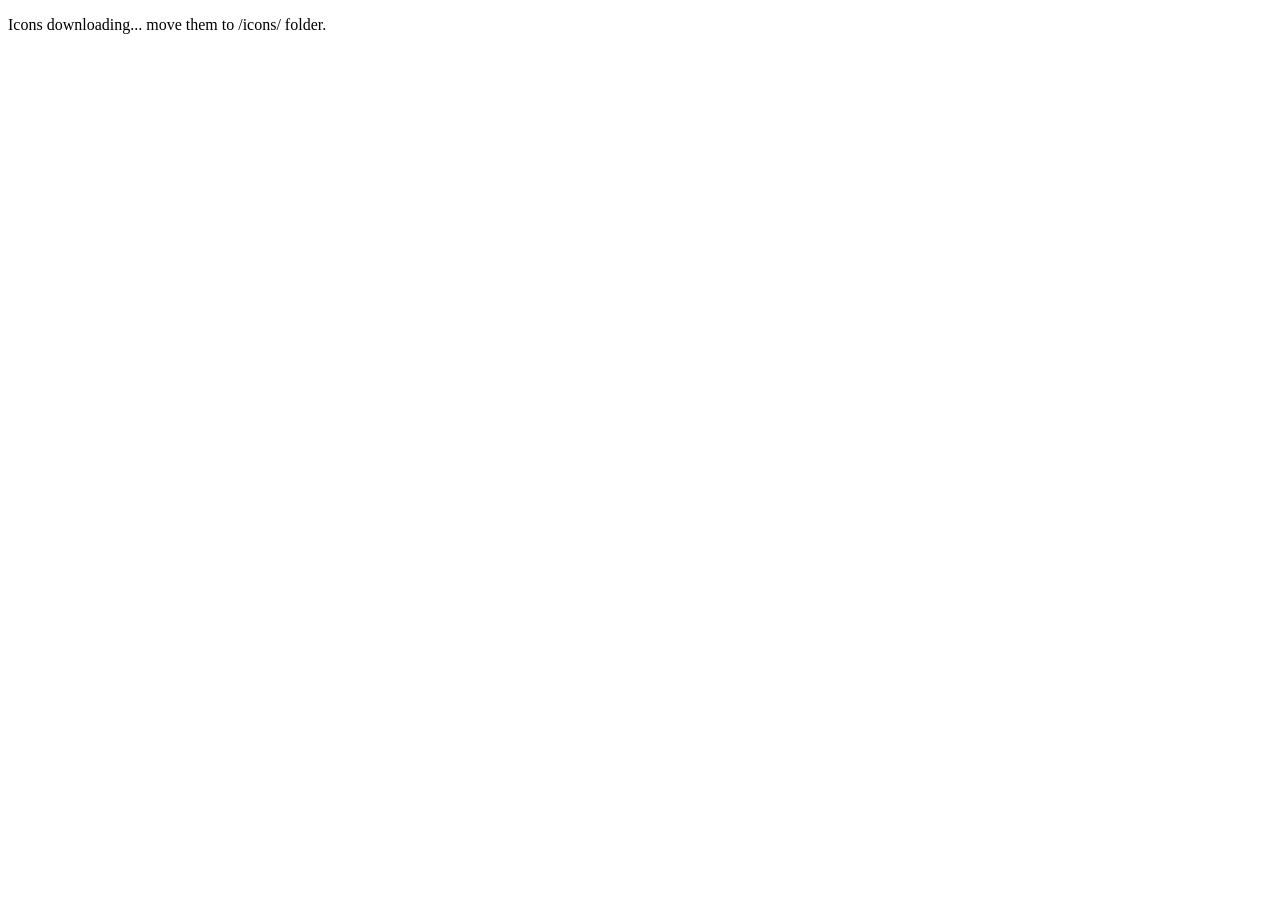
<file: generate-icons.html>
<!DOCTYPE html>
<html>
<body>
<script>
function makeIcon(size) {
  const c = document.createElement('canvas');
  c.width = c.height = size;
  const ctx = c.getContext('2d');
  ctx.fillStyle = '#0d0d0d';
  ctx.fillRect(0, 0, size, size);
  ctx.strokeStyle = '#e63946';
  ctx.lineWidth = size * 0.04;
  ctx.strokeRect(size * 0.06, size * 0.06, size * 0.88, size * 0.88);
  ctx.fillStyle = '#f0f0f0';
  ctx.font = `bold ${size * 0.42}px Arial Black, sans-serif`;
  ctx.textAlign = 'center';
  ctx.textBaseline = 'middle';
  ctx.fillText('GL', size / 2, size / 2);
  c.toBlob(blob => {
    const a = document.createElement('a');
    a.href = URL.createObjectURL(blob);
    a.download = `icon-${size}.png`;
    a.click();
  });
}
makeIcon(192);
setTimeout(() => makeIcon(512), 500);
</script>
<p>Icons downloading... move them to /icons/ folder.</p>
</body>
</html>
</file>
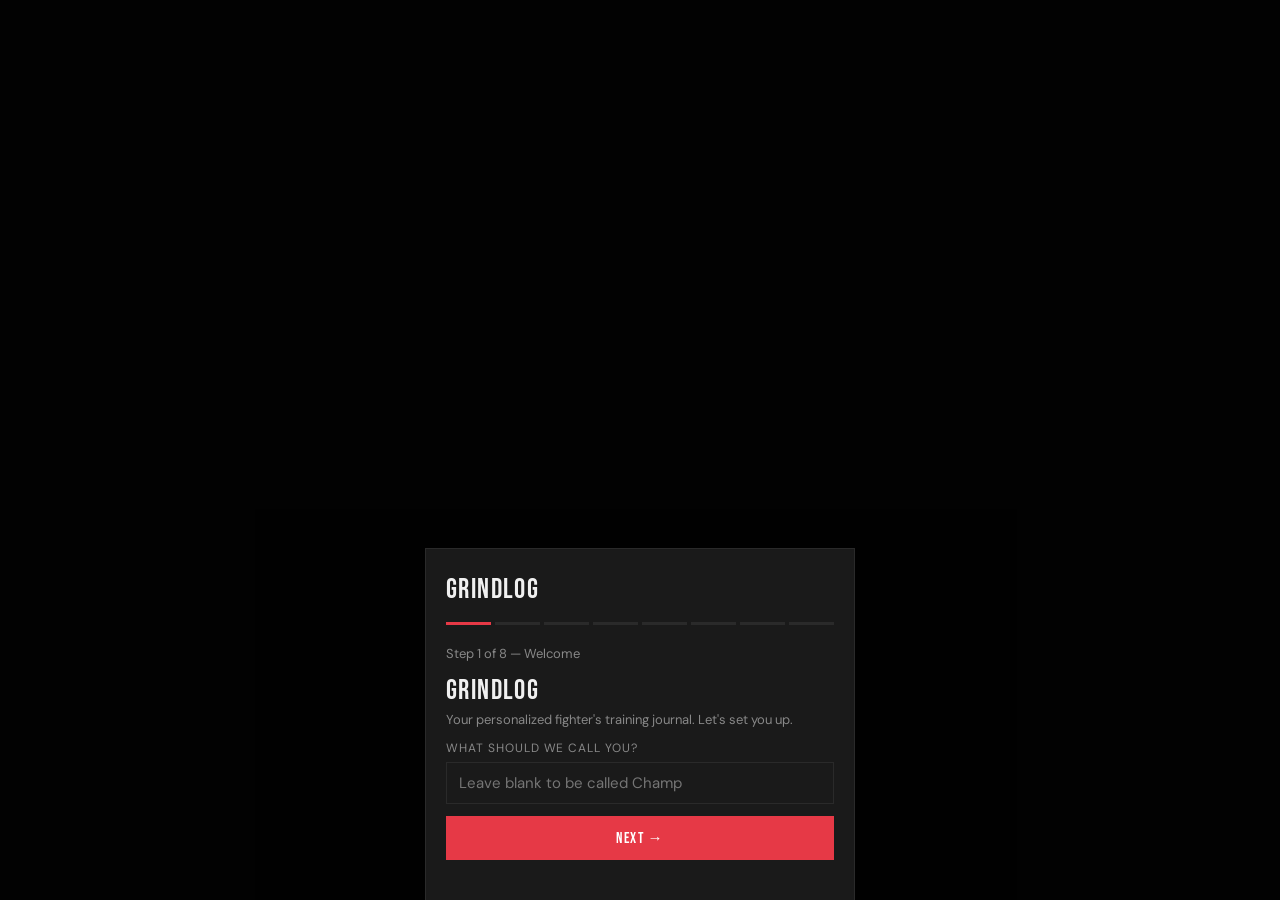
<file: progress.html>
<!DOCTYPE html>
<html lang="en">

<head>
  <meta charset="UTF-8">
  <meta name="viewport" content="width=device-width, initial-scale=1.0, viewport-fit=cover">
  <meta name="theme-color" content="#e63946">

  <link rel="manifest" href="manifest.json">

  <link rel="apple-touch-icon" href="icons/192.png">

  <link rel="icon" type="image/png" href="icons/icon-192.png">

  <meta name="apple-mobile-web-app-capable" content="yes">
  <meta name="apple-mobile-web-app-status-bar-style" content="black-translucent">
  <meta name="apple-mobile-web-app-title" content="GrindLog">

  <title>GrindLog – Progress</title>

  <link rel="preconnect" href="https://fonts.googleapis.com">
  <link rel="preconnect" href="https://fonts.gstatic.com" crossorigin>
  <link
    href="https://fonts.googleapis.com/css2?family=Bebas+Neue&family=DM+Sans:ital,opsz,wght@0,9..40,400;0,9..40,500;0,9..40,700&display=swap"
    rel="stylesheet">
  <link rel="stylesheet" href="css/base.css">
  <link rel="stylesheet" href="css/components.css">
</head>

<body>

  <!-- ══════════ INSTALL BANNER ══════════ -->
  <div id="install-banner"
    style="display:none;position:fixed;bottom:60px;left:50%;transform:translateX(-50%);width:100%;max-width:430px;background:var(--surface);border-top:1px solid var(--accent);padding:10px 16px;align-items:center;justify-content:space-between;z-index:150">
    <span style="font-size:13px">Add to Home Screen for offline access</span>
    <div style="display:flex;gap:8px">
      <button class="btn btn-accent" style="padding:6px 12px;font-size:12px" onclick="installPWA()">INSTALL</button>
      <button class="btn btn-ghost" style="padding:6px 10px;font-size:12px" onclick="dismissInstall()">✕</button>
    </div>
  </div>

  <!-- ══════════ APP ══════════ -->
  <main id="app">
    <section id="tab-progress" class="tab active"></section>
  </main>

  <!-- ══════════ BOTTOM NAV ══════════ -->
  <nav id="bottom-nav">
    <a class="nav-btn" href="index.html">
      <svg width="22" height="22" viewBox="0 0 1024 1024" fill="currentColor" xmlns="http://www.w3.org/2000/svg">
        <path
          d="M650.564314 118.483673s25.088756-95.013547-28.002289-97.117765-120.102302-2.75167-178.049235 25.088756-103.430419 136.936048-103.43042 136.936048-103.430419 89.348344-120.102302 206.860839a784.387813 784.387813 0 0 0-10.197366 176.106881s-35.124258 80.122156-1.294903 114.598962 109.257485 54.062222 109.257485 54.062222 90.319521 74.456953 190.027093 70.734106a495.948052 495.948052 0 0 0 190.998271-53.091045s107.153267 160.244312 159.273134 162.995982 40.951324-59.565562 40.951324-59.565563l0.971178-323.725882s0.809315-75.428131-66.201943-104.401597a125.443779 125.443779 0 0 0-117.350632 6.474517s-60.53674-52.119867-131.270846-33.505628a434.440134 434.440134 0 0 0-127.547998 59.565562 187.922875 187.922875 0 0 0 7.445696-69.924791c-3.722848-36.257299-46.616527-97.117765-16.186294-162.995982s71.705283-43.702994 71.705283-43.702994a55.195263 55.195263 0 0 0 40.951324 24.279441 108.286308 108.286308 0 0 0 51.310552-17.64306s47.425842 13.110898 56.813893-18.614238 3.399122-41.436913-20.071005-53.414771z" />
        <path
          d="M857.748879 1023.944967h-4.694026c-10.844817 0-69.601065-11.815995-180.639042-173.678936a553.08567 553.08567 0 0 1-202.814266 52.929181c-105.372775 4.208436-199.577007-64.745177-218.676833-79.636567-17.966786-5.017751-89.186481-26.869248-125.120054-63.450273-40.951324-41.760639-13.272761-120.911617-4.532162-142.763114A946.736344 946.736344 0 0 1 133.088491 424.080906c17.643061-123.339561 115.084551-217.867519 135.155556-236.319894 9.873639-22.660812 57.461344-126.091231 121.559068-156.521464 67.334984-32.372588 141.9538-32.372588 206.051525-29.459056a52.767319 52.767319 0 0 1 41.27505 21.689634c19.585416 27.031111 14.729528 72.190872 10.359228 95.660999 24.279441 16.186294 28.649741 36.581025 18.128649 72.352735s-45.645349 41.760639-77.694211 35.77171a128.19545 128.19545 0 0 1-59.727426 18.128649 77.04676 77.04676 0 0 1-57.137618-29.944644 26.383659 26.383659 0 0 0-15.215117 0.809315 70.572242 70.572242 0 0 0-33.991217 39.332694c-20.718456 44.512309-6.150792 86.758537 6.798243 123.987013a210.421824 210.421824 0 0 1 12.301584 45.321624 199.900732 199.900732 0 0 1 0 39.008969 476.03891 476.03891 0 0 1 107.962582-44.512309c68.144298-17.966786 127.062409 16.186294 151.018124 32.372588a159.273134 159.273134 0 0 1 135.155556-1.780492c84.654318 36.419162 84.654318 129.490353 84.492455 132.727612l-0.971177 355.289156a88.862755 88.862755 0 0 1-16.186295 67.820572 57.946933 57.946933 0 0 1-44.674171 18.12865z" />
      </svg>
      Today
    </a>
    <a class="nav-btn" href="workout.html">
      <svg width="22" height="22" viewBox="0 -131.5 1287 1287" fill="currentColor" xmlns="http://www.w3.org/2000/svg">
        <path
          d="M1128.170143 656.727291h-9.881771v147.19722a55.996704 55.996704 0 0 1-61.761071 48.791246c-33.762719 0-61.761071-21.822245-61.761071-48.791246V315.188568c0-26.969001 27.586612-48.791246 61.761071-48.791246a55.996704 55.996704 0 0 1 61.761071 48.791246v168.607724h9.881771c60.114109 0 108.905355 38.909475 108.905356 86.87724s-48.997116 87.08311-108.905356 87.08311M898.213089 1023.999794a97.582492 97.582492 0 0 1-97.788363-97.582492V193.107518a97.685427 97.685427 0 1 1 195.370855 0v732.486303a97.582492 97.582492 0 0 1-97.582492 97.788362z m-440.562307-367.272503v-195.370855h342.773944v195.370855H457.650782z m-95.729661 366.243152a97.582492 97.582492 0 0 1-97.582492-97.582492V193.107518a97.582492 97.582492 0 0 1 97.582492-97.582493 95.93553 95.93553 0 0 1 95.729661 97.582493v732.486303a95.93553 95.93553 0 0 1-95.729661 97.788362z m-157.078991-170.872297c-33.968589 0-61.761071-21.822245-61.761071-48.791246v-146.579609h-9.675901c-61.761071 0-110.140577-38.909475-110.140577-87.08311s49.202987-86.87724 110.140577-86.87724h9.675901v-168.607724c0-26.969001 27.792482-48.791246 61.761071-48.791246a53.938002 53.938002 0 0 1 59.290629 48.791246v488.324202a53.938002 53.938002 0 0 1-59.290629 49.820597z" />
        <path
          d="M916.123799 992.913388a123.522142 123.522142 0 0 1-123.522142-123.522142V619.670649h-302.629248v250.338208a123.522142 123.522142 0 0 1-34.79207 86.67137 119.198867 119.198867 0 0 1-86.053759 36.233161 123.522142 123.522142 0 0 1-123.522143-123.522142v-58.467147a96.553141 96.553141 0 0 1-37.056642 7.205458c-47.556025 0-86.4655-32.733368-86.4655-73.083934v-126.404326c-68.348919-5.558496-122.081051-53.526262-122.08105-111.581668s53.732132-105.817302 122.08105-111.375798v-148.226571c0-41.174047 38.703605-73.083934 86.4655-73.083934a95.72966 95.72966 0 0 1 37.262513 7.411329V123.523377a123.522142 123.522142 0 0 1 123.522142-123.522142 118.992997 118.992997 0 0 1 86.053759 36.233162 123.522142 123.522142 0 0 1 34.79207 86.67137V373.243975h302.629248V123.523377a123.522142 123.522142 0 0 1 123.522143-123.522142 123.522142 123.522142 0 0 1 123.522142 123.522142v59.702369a97.376622 97.376622 0 0 1 39.115345-8.028939c47.350155 0 85.847889 32.733368 85.847889 73.083934v148.226571c67.937178 5.558496 121.051699 53.526262 121.051699 111.375798a102.935119 102.935119 0 0 1-41.174047 80.907003 146.991349 146.991349 0 0 1-79.671782 30.468795v126.404326c0 41.174047-38.497734 73.083934-85.847889 73.083934a97.376622 97.376622 0 0 1-39.115345-8.028939v59.290628a123.522142 123.522142 0 0 1-123.933883 122.904531z m0-945.561998a76.171988 76.171988 0 0 0-76.171987 76.171987v746.69135a76.171988 76.171988 0 0 0 76.171987 76.171988 76.171988 76.171988 0 0 0 76.171988-76.171988V123.523377a76.171988 76.171988 0 0 0-76.171988-76.171987z m-546.585479 0a76.171988 76.171988 0 0 0-76.171988 76.171987v746.69135a76.171988 76.171988 0 0 0 76.171988 76.171988 72.672194 72.672194 0 0 0 52.702781-22.028116 76.995469 76.995469 0 0 0 20.587023-54.143872V123.523377a76.995469 76.995469 0 0 0-20.587023-54.143872 72.672194 72.672194 0 0 0-52.496911-22.028115z m708.399486 174.16622a35.615551 35.615551 0 0 0-38.909475 26.351391v497.794233a35.615551 35.615551 0 0 0 39.115345 26.35139 35.203811 35.203811 0 0 0 38.909475-26.35139v-174.989702l24.910298 1.646962h8.64655a102.935119 102.935119 0 0 0 63.819774-20.587024 57.437796 57.437796 0 0 0 23.880947-44.467971c0-35.409681-41.174047-65.260865-87.700721-65.260865H1142.16932l-24.910299 1.646962v-196.811947a35.203811 35.203811 0 0 0-39.321215-25.322039zM169.84419 570.261792v175.195571c0 13.999176 18.528321 26.35139 39.732956 26.351391a44.056231 44.056231 0 0 0 28.410093-9.058291 22.645726 22.645726 0 0 0 8.85242-17.2931V247.869001a32.733368 32.733368 0 0 0-37.056643-26.351391c-20.587024 0-39.732956 12.352214-39.732956 26.351391v197.017816L145.139762 443.033985h-8.23481c-48.997116 0-88.935942 29.233574-88.935942 65.260865s39.938826 65.260865 88.935942 65.260866H145.139762z m320.745829 2.470443h302.629249v-152.343976h-302.629249v152.343976z" />
      </svg>
      Workout
    </a>
    <a class="nav-btn" href="boxing.html">
      <svg width="22" height="22" viewBox="0 -21 1066 1066" fill="currentColor" xmlns="http://www.w3.org/2000/svg">
        <path
          d="M812.148503 580.828743a288.80479 288.80479 0 0 1-119.262275-23.453893s-14.102994 100.713772 19.468263 134.438324 67.908982 32.191617 103.626347 32.191616 103.166467 5.82515 120.641916-41.082634 8.277844-115.736527 8.277845-115.736527a674.491018 674.491018 0 0 1-132.752096 13.643114zM629.729341 251.401198s-34.950898 23.913772-34.950898 89.370059 89.37006 168.622754 89.37006 168.622755a321.916168 321.916168 0 0 0 133.058683 26.213174 752.517365 752.517365 0 0 0 148.23473-15.329342s82.931737-87.223952 82.931737-268.263473-196.215569-183.952096-226.874252-183.952096S605.662275 87.837126 629.729341 251.401198z" />
        <path
          d="M792.526946 553.235928a373.116168 373.116168 0 0 1-155.439521-30.658682 18.39521 18.39521 0 0 1-5.671856-4.292216c-4.292216-4.905389-103.473054-119.568862-103.473054-197.901796a147.161677 147.161677 0 0 1 37.556886-106.232336 168.622754 168.622754 0 0 1 38.016767-134.131736C660.081437 14.562874 762.634731 0.306587 797.279042 0.306587a371.583234 371.583234 0 0 1 145.628742 27.746108c81.092216 35.564072 123.861078 102.4 123.861078 193.302994 0 205.25988-92.895808 305.360479-96.728143 309.499401a18.39521 18.39521 0 0 1-9.350899 5.211976 844.34012 844.34012 0 0 1-168.162874 17.168862z m-135.971257-62.390419a353.647904 353.647904 0 0 0 135.971257 25.6 832.68982 832.68982 0 0 0 154.213174-15.329341c16.095808-19.77485 83.238323-112.517365 83.238323-280.22036 0-55.492216-22.687425-183.952096-232.699401-183.952095-28.052695 0-118.802395 12.263473-166.016767 66.989221a137.964072 137.964072 0 0 0-28.205988 114.663473 18.39521 18.39521 0 0 1-7.511377 17.628743c-1.686228 1.226347-30.658683 23.607186-30.658682 84.00479-0.306587 51.813174 63.923353 137.964072 91.669461 170.615569z" />
        <path
          d="M611.487425 349.968862a18.39521 18.39521 0 0 1-13.02994-30.658682c4.138922-4.138922 13.796407-13.796407-29.432335-88.143713a18.39521 18.39521 0 0 1 31.731736-18.39521c48.287425 83.08503 45.988024 110.677844 23.607186 132.598803a18.241916 18.241916 0 0 1-12.876647 4.598802z" />
        <path
          d="M827.477844 730.28982h-35.257485c-42.308982 0-90.28982 0-135.66467-45.221557s-30.658683-167.856287-29.279042-181.499401a18.39521 18.39521 0 0 1 26.366467-13.796407 343.530539 343.530539 0 0 0 139.037126 26.979641 819.2 819.2 0 0 0 160.038323-16.402395 18.39521 18.39521 0 0 1 22.227545 15.329341c0 3.679042 11.803593 90.443114-11.190419 151.913772-21.614371 57.331737-87.990419 62.697006-136.277845 62.697006z m-30.658682-37.097006h13.643113c41.082635 0 103.013174 1.532934 118.189222-38.936527a301.988024 301.988024 0 0 0 11.037126-114.663473 866.874251 866.874251 0 0 1-147.774851 13.336527 405.001198 405.001198 0 0 1-131.525748-21.307784c-3.219162 45.068263 0 105.312575 21.307784 126.926946 34.644311 34.644311 69.59521 34.797605 109.604791 34.491018h5.365269z" />
        <path
          d="M389.82515 852.464671a288.958084 288.958084 0 0 0 102.093413-66.069461s50.586826 88.297006 31.731736 132.138922-51.046707 55.185629-84.311377 68.368862-93.662275 43.688623-127.386826 6.74491S261.211976 889.101796 261.211976 889.101796a674.491018 674.491018 0 0 0 128.613174-36.637125zM431.674251 490.845509s40.776048 9.197605 64.843114 69.288623-20.541317 187.017964-20.541317 187.017964a318.697006 318.697006 0 0 1-112.517365 72.814371 744.239521 744.239521 0 0 1-141.796408 40.469461S113.590419 810.768862 47.061078 644.445509s112.977246-240.210778 141.02994-251.554491 205.566467-61.623952 243.583233 97.954491z" />
        <path
          d="M230.093413 873.005988a18.39521 18.39521 0 0 1-7.66467-1.686228c-5.211976-2.452695-128.613174-61.317365-204.8-251.554491-33.724551-84.464671-18.85509-162.491018 43.228742-225.49461a371.583234 371.583234 0 0 1 124.780838-79.865869c32.191617-12.876647 132.752096-37.71018 209.552096 2.146108a168.622754 168.622754 0 0 1 85.077844 110.524551 147.008383 147.008383 0 0 1 74.347306 84.617964c29.125749 72.814371-20.541317 216.143713-22.687425 222.275449a18.548503 18.548503 0 0 1-3.679042 6.131737 373.116168 373.116168 0 0 1-132.905389 86.457485 844.033533 844.033533 0 0 1-162.644312 45.988024h-2.912575z m66.376048-541.432335a291.257485 291.257485 0 0 0-97.03473 17.015569c-194.989222 78.026347-168.622754 206.026347-147.621557 257.532934 62.543713 156.512575 158.811976 216.91018 181.192814 229.940119a834.529341 834.529341 0 0 0 149.001198-43.075449 349.968862 349.968862 0 0 0 116.656287-74.194012c13.796407-40.622754 41.235928-144.402395 21.920958-192.843113-22.687425-56.718563-59.171257-66.376048-59.631138-66.529342a18.39521 18.39521 0 0 1-13.796407-13.643113 137.964072 137.964072 0 0 0-68.828742-95.961677 178.74012 178.74012 0 0 0-81.858683-18.088623z" />
        <path
          d="M481.341317 571.784431a18.241916 18.241916 0 0 1-7.20479-1.532934c-28.512575-12.263473-41.235928-36.943713-27.286228-131.985629a18.39521 18.39521 0 0 1 36.330539 5.36527c-12.57006 85.077844 0 90.596407 5.36527 92.895808a18.39521 18.39521 0 0 1-7.204791 35.257485z" />
        <path
          d="M345.676647 1023.846707a85.844311 85.844311 0 0 1-66.529342-27.899402c-44.301796-48.594012-65.916168-133.365269-66.835928-136.891018a18.39521 18.39521 0 0 1 15.329342-22.687425 822.725749 822.725749 0 0 0 154.826347-44.148503 339.54491 339.54491 0 0 0 119.108982-76.646706 18.701796 18.701796 0 0 1 15.329341-6.131737 18.39521 18.39521 0 0 1 14.102994 9.197605c6.898204 11.956886 66.222754 118.649102 40.162874 179.353293s-67.908982 76.646707-109.14491 91.976048l-4.905389 1.992815-12.11018 5.058682a271.635928 271.635928 0 0 1-99.334131 26.826348z m-91.976048-154.979641a301.988024 301.988024 0 0 0 52.732934 102.4c29.125749 31.88503 86.304192 7.971257 124.167665-7.664671l12.570059-5.211976 4.90539-1.992814c37.403593-15.329341 69.748503-27.746108 88.910179-72.661078 11.956886-28.052695-7.511377-85.077844-27.286227-125.700599a404.847904 404.847904 0 0 1-114.203593 68.522156 866.414371 866.414371 0 0 1-142.102994 42.462275z" />
      </svg>
      Boxing
    </a>
    <a class="nav-btn" href="diet.html">
      <svg width="22" height="22" viewBox="0 0 1024 1024" fill="currentColor" xmlns="http://www.w3.org/2000/svg">
        <path d="M64 448h896v80H64z" />
        <path d="M128 528c0 0 64 352 384 352s384-352 384-352H128z" />
        <path d="M192 448c0 0 72-224 320-224s320 224 320 224H192z" />
      </svg>
      Diet
    </a>
    <a class="nav-btn active" href="progress.html">
      <svg width="22" height="22" viewBox="0 0 1024 1024" fill="currentColor" xmlns="http://www.w3.org/2000/svg">
        <path d="M160 576h160v384H160z" />
        <path d="M432 320h160v640H432z" />
        <path d="M704 128h160v832H704z" />
        <path d="M64 960h896v64H64z" />
      </svg>
      Progress
    </a>
  </nav>

  <script src="js/core.js"></script>
  <script src="js/data.js"></script>
  <script src="js/pwa.js"></script>
  <script src="js/progress.js"></script>
  <script>
    (function () {
      if (!load('profile')) { window.location.href = 'index.html'; return; }
      renderProgress();
      registerSW();
      handleInstallPrompt();
    })();
  </script>
</body>

</html>
</file>
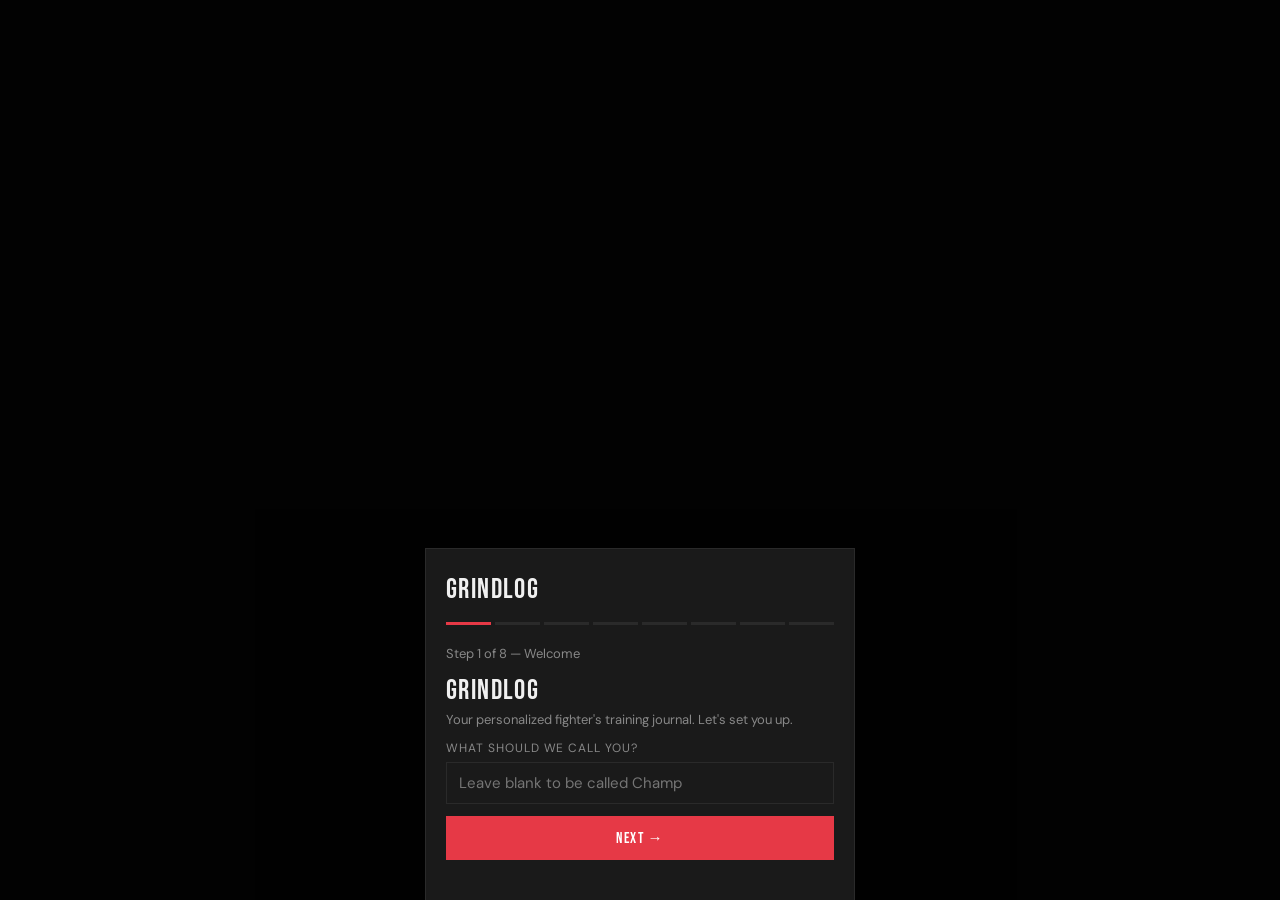
<file: workout.html>
<!DOCTYPE html>
<html lang="en">

<head>
  <meta charset="UTF-8">
  <meta name="viewport" content="width=device-width, initial-scale=1.0, viewport-fit=cover">
  <meta name="theme-color" content="#e63946">

  <link rel="manifest" href="manifest.json">

  <link rel="apple-touch-icon" href="icons/192.png">

  <link rel="icon" type="image/png" href="icons/icon-192.png">

  <meta name="apple-mobile-web-app-capable" content="yes">
  <meta name="apple-mobile-web-app-status-bar-style" content="black-translucent">
  <meta name="apple-mobile-web-app-title" content="GrindLog">

  <title>GrindLog – Workout</title>

  <link rel="preconnect" href="https://fonts.googleapis.com">
  <link rel="preconnect" href="https://fonts.gstatic.com" crossorigin>
  <link
    href="https://fonts.googleapis.com/css2?family=Bebas+Neue&family=DM+Sans:ital,opsz,wght@0,9..40,400;0,9..40,500;0,9..40,700&display=swap"
    rel="stylesheet">
  <link rel="stylesheet" href="css/base.css">
  <link rel="stylesheet" href="css/components.css">
</head>

<body>

  <!-- ══════════ REST TIMER OVERLAY ══════════ -->
  <div class="overlay" id="rest-overlay" style="align-items:center;justify-content:center">
    <div class="modal" style="border:1px solid var(--border);max-width:300px;text-align:center">
      <div class="card-title" style="text-align:center">REST</div>
      <div class="timer-display" id="rest-countdown">1:00</div>
      <div class="btn-row mt-12" style="justify-content:center">
        <button class="btn btn-ghost" onclick="skipRest()">SKIP</button>
      </div>
    </div>
  </div>

  <!-- ══════════ INSTALL BANNER ══════════ -->
  <div id="install-banner"
    style="display:none;position:fixed;bottom:60px;left:50%;transform:translateX(-50%);width:100%;max-width:430px;background:var(--surface);border-top:1px solid var(--accent);padding:10px 16px;align-items:center;justify-content:space-between;z-index:150">
    <span style="font-size:13px">Add to Home Screen for offline access</span>
    <div style="display:flex;gap:8px">
      <button class="btn btn-accent" style="padding:6px 12px;font-size:12px" onclick="installPWA()">INSTALL</button>
      <button class="btn btn-ghost" style="padding:6px 10px;font-size:12px" onclick="dismissInstall()">✕</button>
    </div>
  </div>

  <!-- ══════════ APP ══════════ -->
  <main id="app">
    <section id="tab-workout" class="tab active"></section>
  </main>

  <!-- ══════════ BOTTOM NAV ══════════ -->
  <nav id="bottom-nav">
    <a class="nav-btn" href="index.html">
      <svg width="22" height="22" viewBox="0 0 1024 1024" fill="currentColor" xmlns="http://www.w3.org/2000/svg">
        <path
          d="M650.564314 118.483673s25.088756-95.013547-28.002289-97.117765-120.102302-2.75167-178.049235 25.088756-103.430419 136.936048-103.43042 136.936048-103.430419 89.348344-120.102302 206.860839a784.387813 784.387813 0 0 0-10.197366 176.106881s-35.124258 80.122156-1.294903 114.598962 109.257485 54.062222 109.257485 54.062222 90.319521 74.456953 190.027093 70.734106a495.948052 495.948052 0 0 0 190.998271-53.091045s107.153267 160.244312 159.273134 162.995982 40.951324-59.565562 40.951324-59.565563l0.971178-323.725882s0.809315-75.428131-66.201943-104.401597a125.443779 125.443779 0 0 0-117.350632 6.474517s-60.53674-52.119867-131.270846-33.505628a434.440134 434.440134 0 0 0-127.547998 59.565562 187.922875 187.922875 0 0 0 7.445696-69.924791c-3.722848-36.257299-46.616527-97.117765-16.186294-162.995982s71.705283-43.702994 71.705283-43.702994a55.195263 55.195263 0 0 0 40.951324 24.279441 108.286308 108.286308 0 0 0 51.310552-17.64306s47.425842 13.110898 56.813893-18.614238 3.399122-41.436913-20.071005-53.414771z" />
        <path
          d="M857.748879 1023.944967h-4.694026c-10.844817 0-69.601065-11.815995-180.639042-173.678936a553.08567 553.08567 0 0 1-202.814266 52.929181c-105.372775 4.208436-199.577007-64.745177-218.676833-79.636567-17.966786-5.017751-89.186481-26.869248-125.120054-63.450273-40.951324-41.760639-13.272761-120.911617-4.532162-142.763114A946.736344 946.736344 0 0 1 133.088491 424.080906c17.643061-123.339561 115.084551-217.867519 135.155556-236.319894 9.873639-22.660812 57.461344-126.091231 121.559068-156.521464 67.334984-32.372588 141.9538-32.372588 206.051525-29.459056a52.767319 52.767319 0 0 1 41.27505 21.689634c19.585416 27.031111 14.729528 72.190872 10.359228 95.660999 24.279441 16.186294 28.649741 36.581025 18.128649 72.352735s-45.645349 41.760639-77.694211 35.77171a128.19545 128.19545 0 0 1-59.727426 18.128649 77.04676 77.04676 0 0 1-57.137618-29.944644 26.383659 26.383659 0 0 0-15.215117 0.809315 70.572242 70.572242 0 0 0-33.991217 39.332694c-20.718456 44.512309-6.150792 86.758537 6.798243 123.987013a210.421824 210.421824 0 0 1 12.301584 45.321624 199.900732 199.900732 0 0 1 0 39.008969 476.03891 476.03891 0 0 1 107.962582-44.512309c68.144298-17.966786 127.062409 16.186294 151.018124 32.372588a159.273134 159.273134 0 0 1 135.155556-1.780492c84.654318 36.419162 84.654318 129.490353 84.492455 132.727612l-0.971177 355.289156a88.862755 88.862755 0 0 1-16.186295 67.820572 57.946933 57.946933 0 0 1-44.674171 18.12865z" />
      </svg>
      Today
    </a>
    <a class="nav-btn active" href="workout.html">
      <svg width="22" height="22" viewBox="0 -131.5 1287 1287" fill="currentColor" xmlns="http://www.w3.org/2000/svg">
        <path
          d="M1128.170143 656.727291h-9.881771v147.19722a55.996704 55.996704 0 0 1-61.761071 48.791246c-33.762719 0-61.761071-21.822245-61.761071-48.791246V315.188568c0-26.969001 27.586612-48.791246 61.761071-48.791246a55.996704 55.996704 0 0 1 61.761071 48.791246v168.607724h9.881771c60.114109 0 108.905355 38.909475 108.905356 86.87724s-48.997116 87.08311-108.905356 87.08311M898.213089 1023.999794a97.582492 97.582492 0 0 1-97.788363-97.582492V193.107518a97.685427 97.685427 0 1 1 195.370855 0v732.486303a97.582492 97.582492 0 0 1-97.582492 97.788362z m-440.562307-367.272503v-195.370855h342.773944v195.370855H457.650782z m-95.729661 366.243152a97.582492 97.582492 0 0 1-97.582492-97.582492V193.107518a97.582492 97.582492 0 0 1 97.582492-97.582493 95.93553 95.93553 0 0 1 95.729661 97.582493v732.486303a95.93553 95.93553 0 0 1-95.729661 97.788362z m-157.078991-170.872297c-33.968589 0-61.761071-21.822245-61.761071-48.791246v-146.579609h-9.675901c-61.761071 0-110.140577-38.909475-110.140577-87.08311s49.202987-86.87724 110.140577-86.87724h9.675901v-168.607724c0-26.969001 27.792482-48.791246 61.761071-48.791246a53.938002 53.938002 0 0 1 59.290629 48.791246v488.324202a53.938002 53.938002 0 0 1-59.290629 49.820597z" />
        <path
          d="M916.123799 992.913388a123.522142 123.522142 0 0 1-123.522142-123.522142V619.670649h-302.629248v250.338208a123.522142 123.522142 0 0 1-34.79207 86.67137 119.198867 119.198867 0 0 1-86.053759 36.233161 123.522142 123.522142 0 0 1-123.522143-123.522142v-58.467147a96.553141 96.553141 0 0 1-37.056642 7.205458c-47.556025 0-86.4655-32.733368-86.4655-73.083934v-126.404326c-68.348919-5.558496-122.081051-53.526262-122.08105-111.581668s53.732132-105.817302 122.08105-111.375798v-148.226571c0-41.174047 38.703605-73.083934 86.4655-73.083934a95.72966 95.72966 0 0 1 37.262513 7.411329V123.523377a123.522142 123.522142 0 0 1 123.522142-123.522142 118.992997 118.992997 0 0 1 86.053759 36.233162 123.522142 123.522142 0 0 1 34.79207 86.67137V373.243975h302.629248V123.523377a123.522142 123.522142 0 0 1 123.522143-123.522142 123.522142 123.522142 0 0 1 123.522142 123.522142v59.702369a97.376622 97.376622 0 0 1 39.115345-8.028939c47.350155 0 85.847889 32.733368 85.847889 73.083934v148.226571c67.937178 5.558496 121.051699 53.526262 121.051699 111.375798a102.935119 102.935119 0 0 1-41.174047 80.907003 146.991349 146.991349 0 0 1-79.671782 30.468795v126.404326c0 41.174047-38.497734 73.083934-85.847889 73.083934a97.376622 97.376622 0 0 1-39.115345-8.028939v59.290628a123.522142 123.522142 0 0 1-123.933883 122.904531z m0-945.561998a76.171988 76.171988 0 0 0-76.171987 76.171987v746.69135a76.171988 76.171988 0 0 0 76.171987 76.171988 76.171988 76.171988 0 0 0 76.171988-76.171988V123.523377a76.171988 76.171988 0 0 0-76.171988-76.171987z m-546.585479 0a76.171988 76.171988 0 0 0-76.171988 76.171987v746.69135a76.171988 76.171988 0 0 0 76.171988 76.171988 72.672194 72.672194 0 0 0 52.702781-22.028116 76.995469 76.995469 0 0 0 20.587023-54.143872V123.523377a76.995469 76.995469 0 0 0-20.587023-54.143872 72.672194 72.672194 0 0 0-52.496911-22.028115z m708.399486 174.16622a35.615551 35.615551 0 0 0-38.909475 26.351391v497.794233a35.615551 35.615551 0 0 0 39.115345 26.35139 35.203811 35.203811 0 0 0 38.909475-26.35139v-174.989702l24.910298 1.646962h8.64655a102.935119 102.935119 0 0 0 63.819774-20.587024 57.437796 57.437796 0 0 0 23.880947-44.467971c0-35.409681-41.174047-65.260865-87.700721-65.260865H1142.16932l-24.910299 1.646962v-196.811947a35.203811 35.203811 0 0 0-39.321215-25.322039zM169.84419 570.261792v175.195571c0 13.999176 18.528321 26.35139 39.732956 26.351391a44.056231 44.056231 0 0 0 28.410093-9.058291 22.645726 22.645726 0 0 0 8.85242-17.2931V247.869001a32.733368 32.733368 0 0 0-37.056643-26.351391c-20.587024 0-39.732956 12.352214-39.732956 26.351391v197.017816L145.139762 443.033985h-8.23481c-48.997116 0-88.935942 29.233574-88.935942 65.260865s39.938826 65.260865 88.935942 65.260866H145.139762z m320.745829 2.470443h302.629249v-152.343976h-302.629249v152.343976z" />
      </svg>
      Workout
    </a>
    <a class="nav-btn" href="boxing.html">
      <svg width="22" height="22" viewBox="0 -21 1066 1066" fill="currentColor" xmlns="http://www.w3.org/2000/svg">
        <path
          d="M812.148503 580.828743a288.80479 288.80479 0 0 1-119.262275-23.453893s-14.102994 100.713772 19.468263 134.438324 67.908982 32.191617 103.626347 32.191616 103.166467 5.82515 120.641916-41.082634 8.277844-115.736527 8.277845-115.736527a674.491018 674.491018 0 0 1-132.752096 13.643114zM629.729341 251.401198s-34.950898 23.913772-34.950898 89.370059 89.37006 168.622754 89.37006 168.622755a321.916168 321.916168 0 0 0 133.058683 26.213174 752.517365 752.517365 0 0 0 148.23473-15.329342s82.931737-87.223952 82.931737-268.263473-196.215569-183.952096-226.874252-183.952096S605.662275 87.837126 629.729341 251.401198z" />
        <path
          d="M792.526946 553.235928a373.116168 373.116168 0 0 1-155.439521-30.658682 18.39521 18.39521 0 0 1-5.671856-4.292216c-4.292216-4.905389-103.473054-119.568862-103.473054-197.901796a147.161677 147.161677 0 0 1 37.556886-106.232336 168.622754 168.622754 0 0 1 38.016767-134.131736C660.081437 14.562874 762.634731 0.306587 797.279042 0.306587a371.583234 371.583234 0 0 1 145.628742 27.746108c81.092216 35.564072 123.861078 102.4 123.861078 193.302994 0 205.25988-92.895808 305.360479-96.728143 309.499401a18.39521 18.39521 0 0 1-9.350899 5.211976 844.34012 844.34012 0 0 1-168.162874 17.168862z m-135.971257-62.390419a353.647904 353.647904 0 0 0 135.971257 25.6 832.68982 832.68982 0 0 0 154.213174-15.329341c16.095808-19.77485 83.238323-112.517365 83.238323-280.22036 0-55.492216-22.687425-183.952096-232.699401-183.952095-28.052695 0-118.802395 12.263473-166.016767 66.989221a137.964072 137.964072 0 0 0-28.205988 114.663473 18.39521 18.39521 0 0 1-7.511377 17.628743c-1.686228 1.226347-30.658683 23.607186-30.658682 84.00479-0.306587 51.813174 63.923353 137.964072 91.669461 170.615569z" />
        <path
          d="M611.487425 349.968862a18.39521 18.39521 0 0 1-13.02994-30.658682c4.138922-4.138922 13.796407-13.796407-29.432335-88.143713a18.39521 18.39521 0 0 1 31.731736-18.39521c48.287425 83.08503 45.988024 110.677844 23.607186 132.598803a18.241916 18.241916 0 0 1-12.876647 4.598802z" />
        <path
          d="M827.477844 730.28982h-35.257485c-42.308982 0-90.28982 0-135.66467-45.221557s-30.658683-167.856287-29.279042-181.499401a18.39521 18.39521 0 0 1 26.366467-13.796407 343.530539 343.530539 0 0 0 139.037126 26.979641 819.2 819.2 0 0 0 160.038323-16.402395 18.39521 18.39521 0 0 1 22.227545 15.329341c0 3.679042 11.803593 90.443114-11.190419 151.913772-21.614371 57.331737-87.990419 62.697006-136.277845 62.697006z m-30.658682-37.097006h13.643113c41.082635 0 103.013174 1.532934 118.189222-38.936527a301.988024 301.988024 0 0 0 11.037126-114.663473 866.874251 866.874251 0 0 1-147.774851 13.336527 405.001198 405.001198 0 0 1-131.525748-21.307784c-3.219162 45.068263 0 105.312575 21.307784 126.926946 34.644311 34.644311 69.59521 34.797605 109.604791 34.491018h5.365269z" />
        <path
          d="M389.82515 852.464671a288.958084 288.958084 0 0 0 102.093413-66.069461s50.586826 88.297006 31.731736 132.138922-51.046707 55.185629-84.311377 68.368862-93.662275 43.688623-127.386826 6.74491S261.211976 889.101796 261.211976 889.101796a674.491018 674.491018 0 0 0 128.613174-36.637125zM431.674251 490.845509s40.776048 9.197605 64.843114 69.288623-20.541317 187.017964-20.541317 187.017964a318.697006 318.697006 0 0 1-112.517365 72.814371 744.239521 744.239521 0 0 1-141.796408 40.469461S113.590419 810.768862 47.061078 644.445509s112.977246-240.210778 141.02994-251.554491 205.566467-61.623952 243.583233 97.954491z" />
        <path
          d="M230.093413 873.005988a18.39521 18.39521 0 0 1-7.66467-1.686228c-5.211976-2.452695-128.613174-61.317365-204.8-251.554491-33.724551-84.464671-18.85509-162.491018 43.228742-225.49461a371.583234 371.583234 0 0 1 124.780838-79.865869c32.191617-12.876647 132.752096-37.71018 209.552096 2.146108a168.622754 168.622754 0 0 1 85.077844 110.524551 147.008383 147.008383 0 0 1 74.347306 84.617964c29.125749 72.814371-20.541317 216.143713-22.687425 222.275449a18.548503 18.548503 0 0 1-3.679042 6.131737 373.116168 373.116168 0 0 1-132.905389 86.457485 844.033533 844.033533 0 0 1-162.644312 45.988024h-2.912575z m66.376048-541.432335a291.257485 291.257485 0 0 0-97.03473 17.015569c-194.989222 78.026347-168.622754 206.026347-147.621557 257.532934 62.543713 156.512575 158.811976 216.91018 181.192814 229.940119a834.529341 834.529341 0 0 0 149.001198-43.075449 349.968862 349.968862 0 0 0 116.656287-74.194012c13.796407-40.622754 41.235928-144.402395 21.920958-192.843113-22.687425-56.718563-59.171257-66.376048-59.631138-66.529342a18.39521 18.39521 0 0 1-13.796407-13.643113 137.964072 137.964072 0 0 0-68.828742-95.961677 178.74012 178.74012 0 0 0-81.858683-18.088623z" />
        <path
          d="M481.341317 571.784431a18.241916 18.241916 0 0 1-7.20479-1.532934c-28.512575-12.263473-41.235928-36.943713-27.286228-131.985629a18.39521 18.39521 0 0 1 36.330539 5.36527c-12.57006 85.077844 0 90.596407 5.36527 92.895808a18.39521 18.39521 0 0 1-7.204791 35.257485z" />
        <path
          d="M345.676647 1023.846707a85.844311 85.844311 0 0 1-66.529342-27.899402c-44.301796-48.594012-65.916168-133.365269-66.835928-136.891018a18.39521 18.39521 0 0 1 15.329342-22.687425 822.725749 822.725749 0 0 0 154.826347-44.148503 339.54491 339.54491 0 0 0 119.108982-76.646706 18.701796 18.701796 0 0 1 15.329341-6.131737 18.39521 18.39521 0 0 1 14.102994 9.197605c6.898204 11.956886 66.222754 118.649102 40.162874 179.353293s-67.908982 76.646707-109.14491 91.976048l-4.905389 1.992815-12.11018 5.058682a271.635928 271.635928 0 0 1-99.334131 26.826348z m-91.976048-154.979641a301.988024 301.988024 0 0 0 52.732934 102.4c29.125749 31.88503 86.304192 7.971257 124.167665-7.664671l12.570059-5.211976 4.90539-1.992814c37.403593-15.329341 69.748503-27.746108 88.910179-72.661078 11.956886-28.052695-7.511377-85.077844-27.286227-125.700599a404.847904 404.847904 0 0 1-114.203593 68.522156 866.414371 866.414371 0 0 1-142.102994 42.462275z" />
      </svg>
      Boxing
    </a>
    <a class="nav-btn" href="diet.html">
      <svg width="22" height="22" viewBox="0 0 1024 1024" fill="currentColor" xmlns="http://www.w3.org/2000/svg">
        <path d="M64 448h896v80H64z" />
        <path d="M128 528c0 0 64 352 384 352s384-352 384-352H128z" />
        <path d="M192 448c0 0 72-224 320-224s320 224 320 224H192z" />
      </svg>
      Diet
    </a>
    <a class="nav-btn" href="progress.html">
      <svg width="22" height="22" viewBox="0 0 1024 1024" fill="currentColor" xmlns="http://www.w3.org/2000/svg">
        <path d="M160 576h160v384H160z" />
        <path d="M432 320h160v640H432z" />
        <path d="M704 128h160v832H704z" />
        <path d="M64 960h896v64H64z" />
      </svg>
      Progress
    </a>
  </nav>

  <script src="js/core.js"></script>
  <script src="js/data.js"></script>
  <script src="js/analyzer.js"></script>
  <script src="js/pwa.js"></script>
  <script src="js/workout.js"></script>
  <script>
    (function () {
      if (!load('profile')) { window.location.href = 'index.html'; return; }
      renderWorkout();
      registerSW();
      handleInstallPrompt();
    })();
  </script>
</body>

</html>
</file>
<file: css/base.css>
/* ── Design Tokens ── */
:root {
  --bg: #0d0d0d;
  --surface: #1a1a1a;
  --border: #2a2a2a;
  --accent: #e63946;
  --text: #f0f0f0;
  --muted: #888;
}

/* ── Reset ── */
*, *::before, *::after {
  box-sizing: border-box;
  margin: 0;
  padding: 0;
}

html { height: 100%; }

body {
  min-height: 100%;
  background: var(--bg);
  color: var(--text);
  font-family: 'DM Sans', sans-serif;
  font-size: 16px;
  max-width: 430px;
  margin: 0 auto;
  overflow-x: hidden;
  -webkit-font-smoothing: antialiased;
}

/* ── Typography ── */
h1, h2, h3, .heading {
  font-family: 'Bebas Neue', sans-serif;
  letter-spacing: 0.05em;
  font-weight: 400;
}

/* ── Animations ── */
@keyframes pop {
  0%, 100% { transform: scale(1); }
  50% { transform: scale(1.25); }
}
.pop { animation: pop 0.2s ease; }

@keyframes pulse-border {
  0%, 100% { border-color: var(--border); }
  50% { border-color: var(--accent); }
}
.timer-active { animation: pulse-border 1.5s infinite; }

/* ── Utilities ── */
.muted { color: var(--muted); }
.accent { color: var(--accent); }
.mt-8 { margin-top: 8px; }
.mt-12 { margin-top: 12px; }
.mb-12 { margin-bottom: 12px; }
.text-sm { font-size: 13px; }
.text-xs { font-size: 11px; }
.flex { display: flex; }
.flex-between { display: flex; justify-content: space-between; align-items: center; }
.gap-8 { gap: 8px; }
.w-full { width: 100%; }
</file>
<file: css/components.css>
/* ── Tabs ── */
.tab {
  display: none;
  padding: 20px 16px 80px;
  min-height: 100dvh;
}
.tab.active { display: block; }

/* ── Bottom Nav ── */
#bottom-nav {
  position: fixed;
  bottom: 0;
  left: 50%;
  transform: translateX(-50%);
  width: 100%;
  max-width: 430px;
  height: 60px;
  background: var(--surface);
  border-top: 1px solid var(--border);
  display: flex;
  z-index: 200;
}

.nav-btn {
  flex: 1;
  display: flex;
  flex-direction: column;
  align-items: center;
  justify-content: center;
  gap: 3px;
  background: none;
  border: none;
  color: var(--muted);
  font-family: 'DM Sans', sans-serif;
  font-size: 9px;
  font-weight: 500;
  letter-spacing: 0.06em;
  text-transform: uppercase;
  cursor: pointer;
  padding: 6px 4px;
  min-height: 44px;
  transition: color 0.15s;
}
.nav-btn.active { color: var(--accent); }
.nav-btn svg { display: block; }

/* ── Cards ── */
.card {
  background: var(--surface);
  border: 1px solid var(--border);
  padding: 16px;
  margin-bottom: 12px;
}
.card-title {
  font-family: 'Bebas Neue', sans-serif;
  font-size: 13px;
  letter-spacing: 0.12em;
  color: var(--muted);
  text-transform: uppercase;
  margin-bottom: 10px;
}

/* ── Buttons ── */
.btn {
  display: inline-flex;
  align-items: center;
  justify-content: center;
  padding: 10px 18px;
  font-family: 'Bebas Neue', sans-serif;
  font-size: 15px;
  letter-spacing: 0.1em;
  border: 1px solid var(--border);
  background: none;
  color: var(--text);
  cursor: pointer;
  min-height: 44px;
  transition: border-color 0.15s, color 0.15s;
}
.btn-accent { background: var(--accent); border-color: var(--accent); color: #fff; }
.btn-ghost { border-color: var(--border); color: var(--muted); }
.btn-outline { border-color: var(--accent); color: var(--accent); }
.btn:active { opacity: 0.8; }
.btn-row { display: flex; gap: 8px; flex-wrap: wrap; }
.btn-full { width: 100%; }

/* ── Progress Bar ── */
.prog-track { height: 3px; background: var(--border); margin-top: 8px; }
.prog-fill { height: 100%; background: var(--accent); transition: width 0.4s ease; }

/* ── Checklist ── */
.check-item {
  display: flex;
  align-items: center;
  gap: 12px;
  padding: 12px 0;
  border-bottom: 1px solid var(--border);
  cursor: pointer;
  min-height: 44px;
  -webkit-user-select: none;
  user-select: none;
}
.check-item:last-child { border-bottom: none; }
.check-dot {
  width: 20px;
  height: 20px;
  border: 2px solid var(--border);
  border-radius: 50%;
  flex-shrink: 0;
  display: flex;
  align-items: center;
  justify-content: center;
  transition: background 0.15s, border-color 0.15s;
}
.check-dot.done { background: var(--accent); border-color: var(--accent); }
.check-dot.done::after {
  content: '';
  width: 5px;
  height: 9px;
  border-right: 2px solid #fff;
  border-bottom: 2px solid #fff;
  transform: rotate(45deg) translate(-1px, -1px);
  display: block;
}
.check-label { flex: 1; font-size: 14px; line-height: 1.4; }
.check-label.done { color: var(--muted); text-decoration: line-through; }

/* ── Collapsible ── */
.collapsible { border-bottom: 1px solid var(--border); }
.collapsible-trigger {
  display: flex;
  justify-content: space-between;
  align-items: center;
  padding: 14px 0;
  cursor: pointer;
  font-family: 'Bebas Neue', sans-serif;
  font-size: 18px;
  letter-spacing: 0.05em;
  -webkit-user-select: none;
  user-select: none;
}
.collapsible-arrow { font-size: 12px; color: var(--muted); transition: transform 0.2s; }
.collapsible-trigger.open .collapsible-arrow { transform: rotate(180deg); }
.collapsible-body { display: none; padding-bottom: 12px; }
.collapsible-body.open { display: block; }

/* ── Section Header ── */
.section-header { font-size: 22px; margin-bottom: 16px; }

/* ── Badge ── */
.badge {
  display: inline-block;
  padding: 2px 8px;
  font-size: 10px;
  letter-spacing: 0.1em;
  text-transform: uppercase;
  border: 1px solid var(--border);
  color: var(--muted);
}
.badge-accent { border-color: var(--accent); color: var(--accent); }

/* ── Stat Row ── */
.stat-row { display: flex; gap: 8px; margin-bottom: 16px; }
.stat-box {
  flex: 1;
  background: var(--surface);
  border: 1px solid var(--border);
  padding: 12px 10px;
  text-align: center;
}
.stat-val { font-family: 'Bebas Neue', sans-serif; font-size: 24px; letter-spacing: 0.05em; line-height: 1; }
.stat-lbl { font-size: 10px; color: var(--muted); text-transform: uppercase; letter-spacing: 0.08em; margin-top: 4px; }

/* ── Editable Inline ── */
.editable {
  background: none;
  border: none;
  border-bottom: 1px solid var(--border);
  color: inherit;
  font-family: 'Bebas Neue', sans-serif;
  font-size: inherit;
  width: 60px;
  text-align: center;
  padding: 0 2px;
}
.editable:focus { outline: none; border-bottom-color: var(--accent); }

/* ── Timer ── */
.timer-display {
  font-family: 'Bebas Neue', sans-serif;
  font-size: 72px;
  letter-spacing: 0.05em;
  text-align: center;
  line-height: 1;
  color: var(--text);
}
.timer-label {
  text-align: center;
  color: var(--muted);
  font-size: 12px;
  letter-spacing: 0.1em;
  text-transform: uppercase;
  margin-top: 6px;
}

/* ── Set Circles ── */
.set-circles { display: flex; gap: 8px; margin-top: 8px; }
.set-circle {
  width: 36px;
  height: 36px;
  border: 2px solid var(--border);
  border-radius: 50%;
  cursor: pointer;
  display: flex;
  align-items: center;
  justify-content: center;
  font-size: 11px;
  color: var(--muted);
  transition: all 0.15s;
}
.set-circle.done { background: var(--accent); border-color: var(--accent); color: #fff; }

/* ── Divider ── */
.divider { border: none; border-top: 1px solid var(--border); margin: 16px 0; }

/* ── Input ── */
.input {
  background: var(--surface);
  border: 1px solid var(--border);
  color: var(--text);
  font-family: 'DM Sans', sans-serif;
  font-size: 15px;
  padding: 10px 12px;
  width: 100%;
}
.input:focus { outline: none; border-color: var(--accent); }
.input-label {
  font-size: 12px;
  color: var(--muted);
  text-transform: uppercase;
  letter-spacing: 0.08em;
  margin-bottom: 6px;
  display: block;
}

/* ── Modal / Overlay ── */
.overlay {
  display: none;
  position: fixed;
  inset: 0;
  background: rgba(0,0,0,0.85);
  z-index: 300;
  align-items: flex-end;
}
.overlay.open { display: flex; }
.modal {
  background: var(--surface);
  border: 1px solid var(--border);
  border-bottom: none;
  width: 100%;
  max-width: 430px;
  margin: 0 auto;
  padding: 24px 20px 40px;
  max-height: 90dvh;
  overflow-y: auto;
}
.modal-title { font-size: 28px; margin-bottom: 16px; }

/* ── Calendar ── */
.cal-grid {
  display: grid;
  grid-template-columns: repeat(7, 1fr);
  gap: 2px;
  margin-bottom: 16px;
}
.cal-day-header {
  text-align: center;
  font-size: 9px;
  letter-spacing: 0.08em;
  text-transform: uppercase;
  color: var(--muted);
  padding: 4px 0 6px;
}
.cal-cell {
  aspect-ratio: 1;
  display: flex;
  flex-direction: column;
  align-items: center;
  justify-content: center;
  gap: 2px;
  cursor: pointer;
  border: 1px solid transparent;
  font-size: 12px;
  position: relative;
  min-height: 44px;
}
.cal-cell:active { opacity: 0.7; }
.cal-cell.cal-today { border-color: var(--accent); }
.cal-cell.cal-selected { background: var(--surface); border-color: var(--accent); }
.cal-cell.cal-empty { cursor: default; }
.cal-cell-num { font-size: 12px; font-weight: 500; line-height: 1; }
.cal-cell-type {
  font-family: 'Bebas Neue', sans-serif;
  font-size: 8px;
  letter-spacing: 0.06em;
  color: var(--muted);
  line-height: 1;
  text-align: center;
}
.cal-cell.cal-today .cal-cell-num { color: var(--accent); }
.cal-cell.cal-selected .cal-cell-type { color: var(--accent); }
.cal-dot {
  width: 4px;
  height: 4px;
  border-radius: 50%;
  background: var(--accent);
  position: absolute;
  bottom: 4px;
}
.cal-month-nav {
  display: flex;
  justify-content: space-between;
  align-items: center;
  margin-bottom: 10px;
}
.cal-month-label { font-family: 'Bebas Neue', sans-serif; font-size: 18px; letter-spacing: 0.05em; }

/* ── Nav link reset ── */
#bottom-nav a.nav-btn { text-decoration: none; color: var(--muted); }
#bottom-nav a.nav-btn.active { color: var(--accent); }

/* ── Install Banner ── */
#install-banner {
  display: none;
  position: fixed;
  bottom: 60px;
  left: 50%;
  transform: translateX(-50%);
  width: 100%;
  max-width: 430px;
  background: var(--surface);
  border-top: 1px solid var(--accent);
  padding: 10px 16px;
  align-items: center;
  justify-content: space-between;
  z-index: 150;
}

/* ── Onboarding Extras ── */
.ob-option-grid {
  display: grid;
  grid-template-columns: 1fr 1fr;
  gap: 8px;
  margin-bottom: 16px;
}
.ob-option {
  border: 1px solid var(--border);
  padding: 16px 12px;
  text-align: center;
  cursor: pointer;
  transition: border-color 0.15s, background 0.15s;
  -webkit-user-select: none;
  user-select: none;
}
.ob-option.selected {
  border-color: var(--accent);
  background: rgba(230,57,70,0.08);
}
.ob-option-icon { font-size: 28px; margin-bottom: 6px; }
.ob-option-label {
  font-family: 'Bebas Neue', sans-serif;
  font-size: 14px;
  letter-spacing: 0.08em;
}
.ob-option-sub { font-size: 11px; color: var(--muted); margin-top: 2px; }
.ob-option-3col { grid-template-columns: 1fr 1fr 1fr; }
.ob-equip-list { margin-bottom: 16px; }
.ob-equip-item {
  display: flex;
  align-items: center;
  gap: 12px;
  padding: 10px 0;
  border-bottom: 1px solid var(--border);
  cursor: pointer;
  -webkit-user-select: none;
  user-select: none;
}
.ob-equip-box {
  width: 20px;
  height: 20px;
  border: 2px solid var(--border);
  flex-shrink: 0;
  display: flex;
  align-items: center;
  justify-content: center;
  transition: background 0.15s, border-color 0.15s;
}
.ob-equip-box.checked {
  background: var(--accent);
  border-color: var(--accent);
}
.ob-equip-box.checked::after {
  content: '';
  width: 5px;
  height: 9px;
  border-right: 2px solid #fff;
  border-bottom: 2px solid #fff;
  transform: rotate(45deg) translate(-1px, -1px);
  display: block;
}
.ob-analyze-screen {
  text-align: center;
  padding: 32px 0;
}
.ob-analyze-ring {
  width: 80px;
  height: 80px;
  border: 3px solid var(--border);
  border-top-color: var(--accent);
  border-radius: 50%;
  margin: 0 auto 20px;
  animation: spin 1s linear infinite;
}
@keyframes spin { to { transform: rotate(360deg); } }
.ob-plan-summary { margin-bottom: 16px; }
.ob-plan-row {
  display: flex;
  justify-content: space-between;
  padding: 10px 0;
  border-bottom: 1px solid var(--border);
  font-size: 13px;
}
.ob-plan-row:last-child { border-bottom: none; }
.ob-plan-key { color: var(--muted); text-transform: uppercase; letter-spacing: 0.06em; font-size: 11px; }
.ob-plan-val { font-family: 'Bebas Neue', sans-serif; font-size: 15px; color: var(--accent); }
</file>
